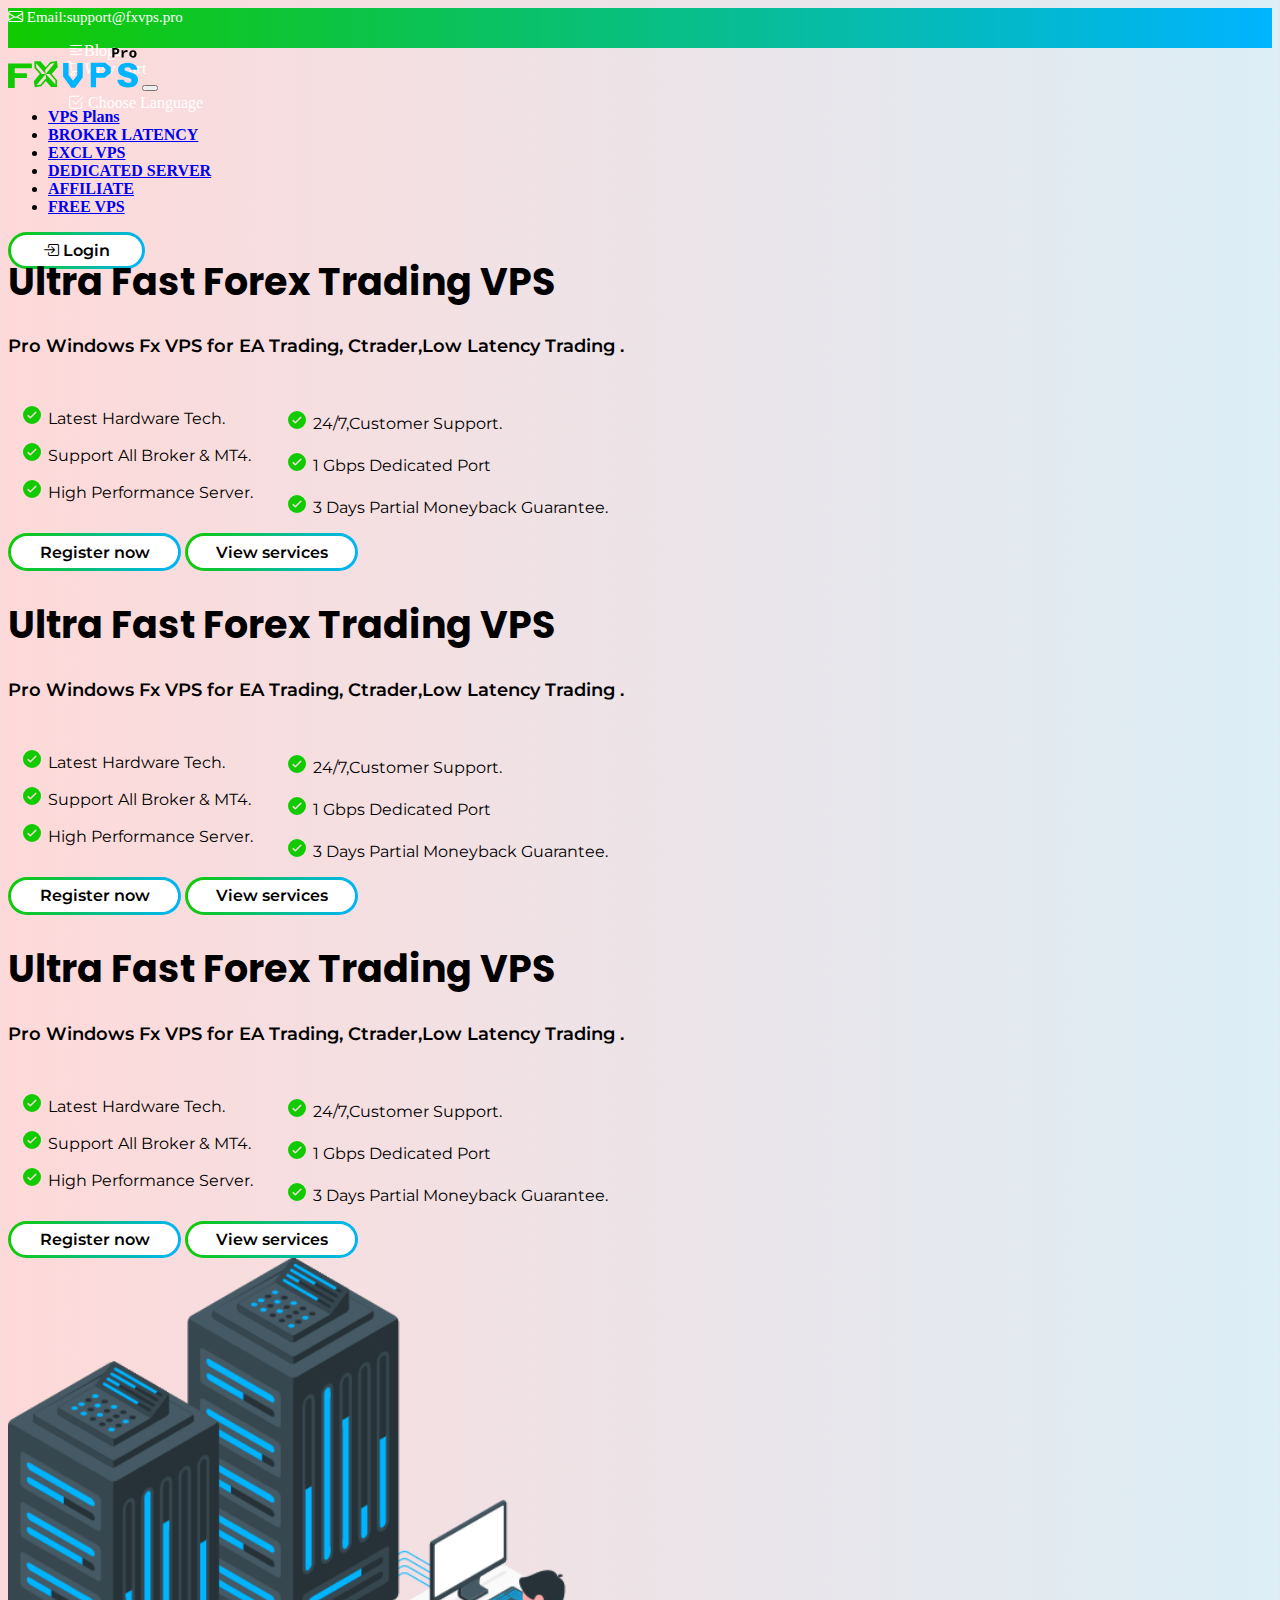
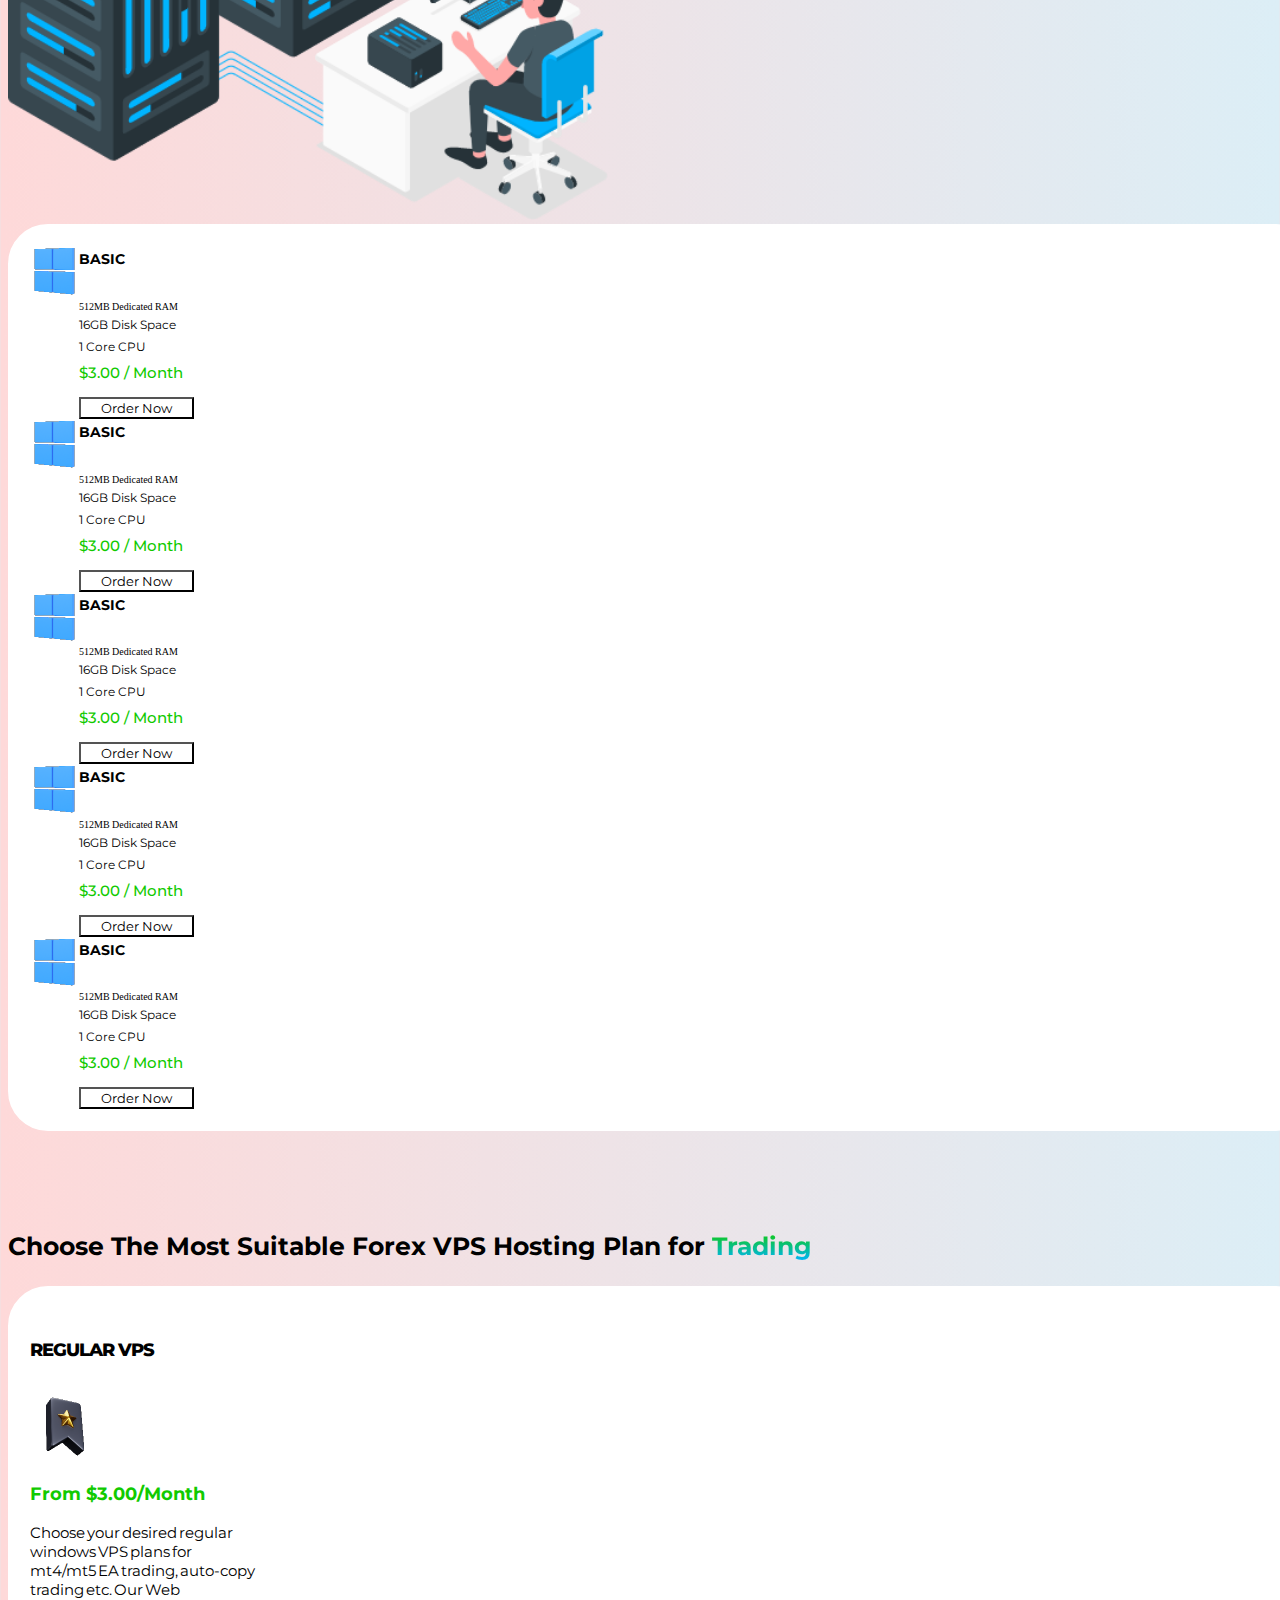
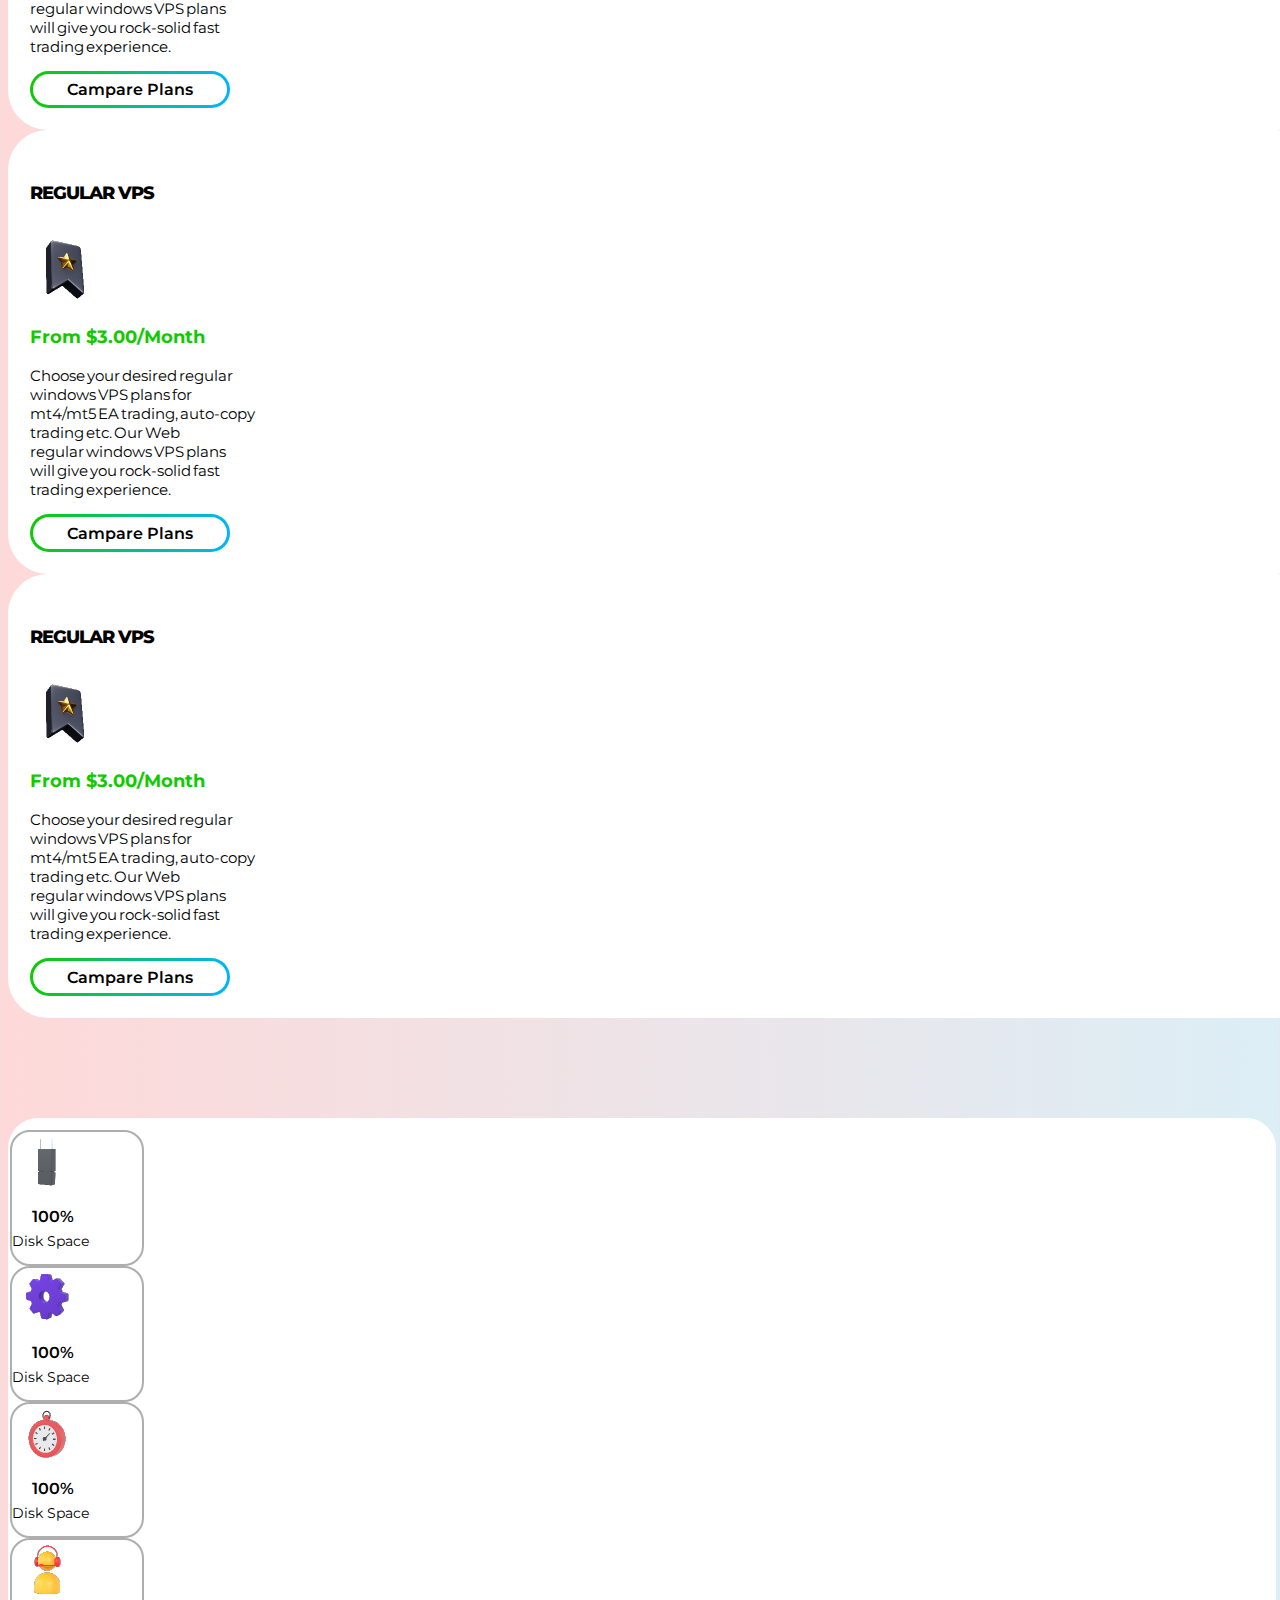
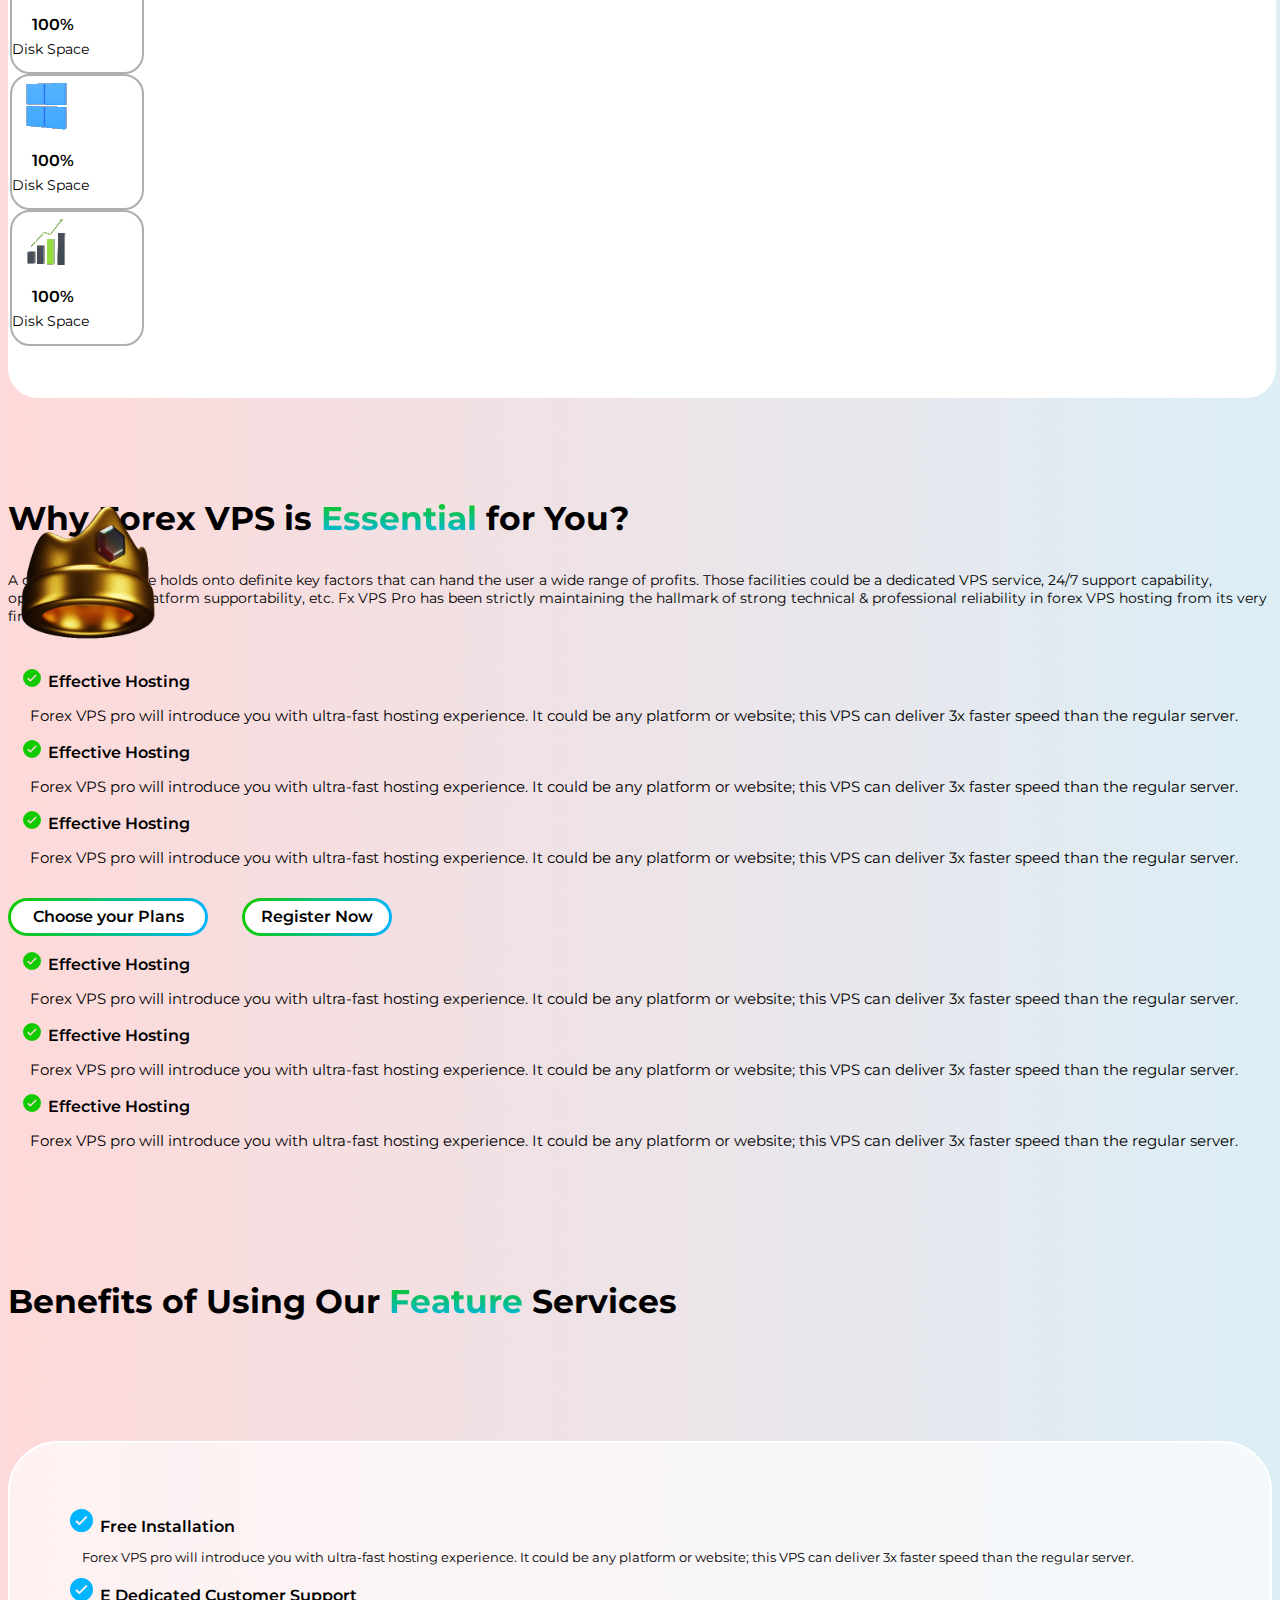
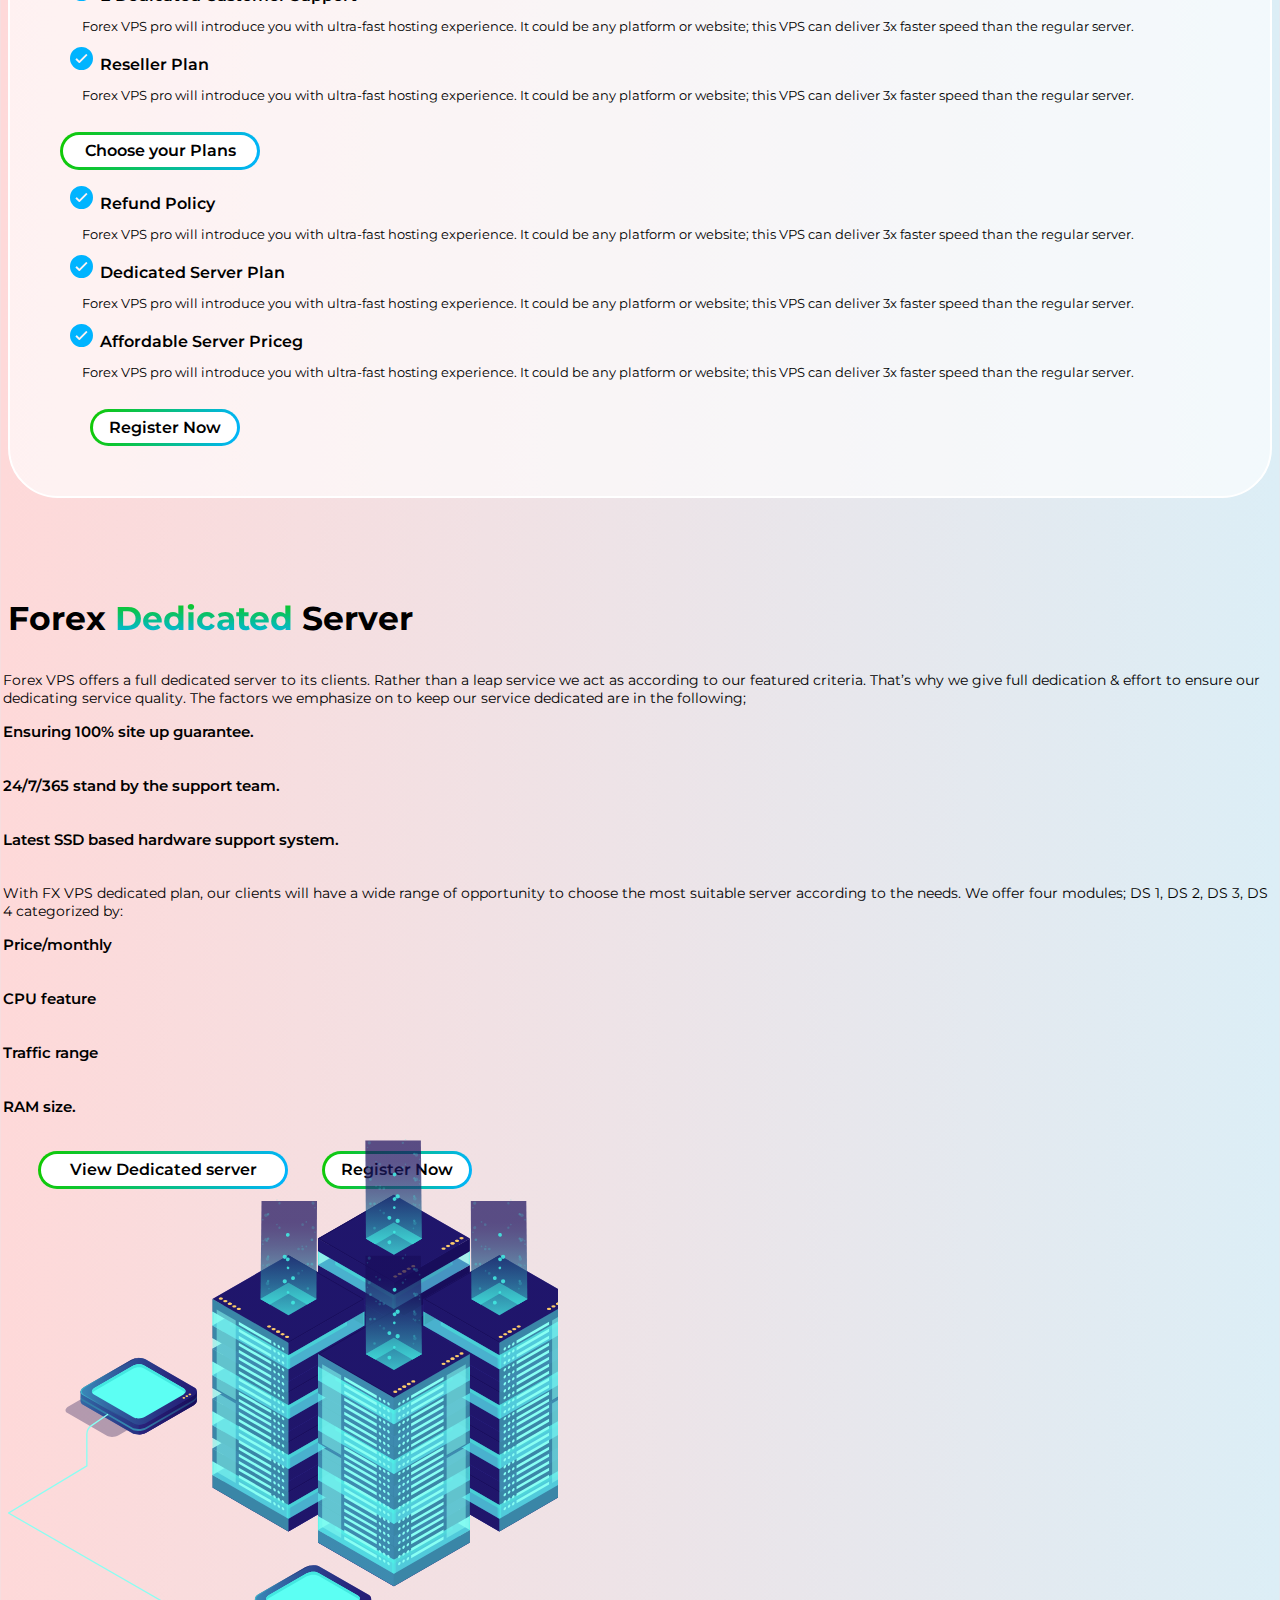
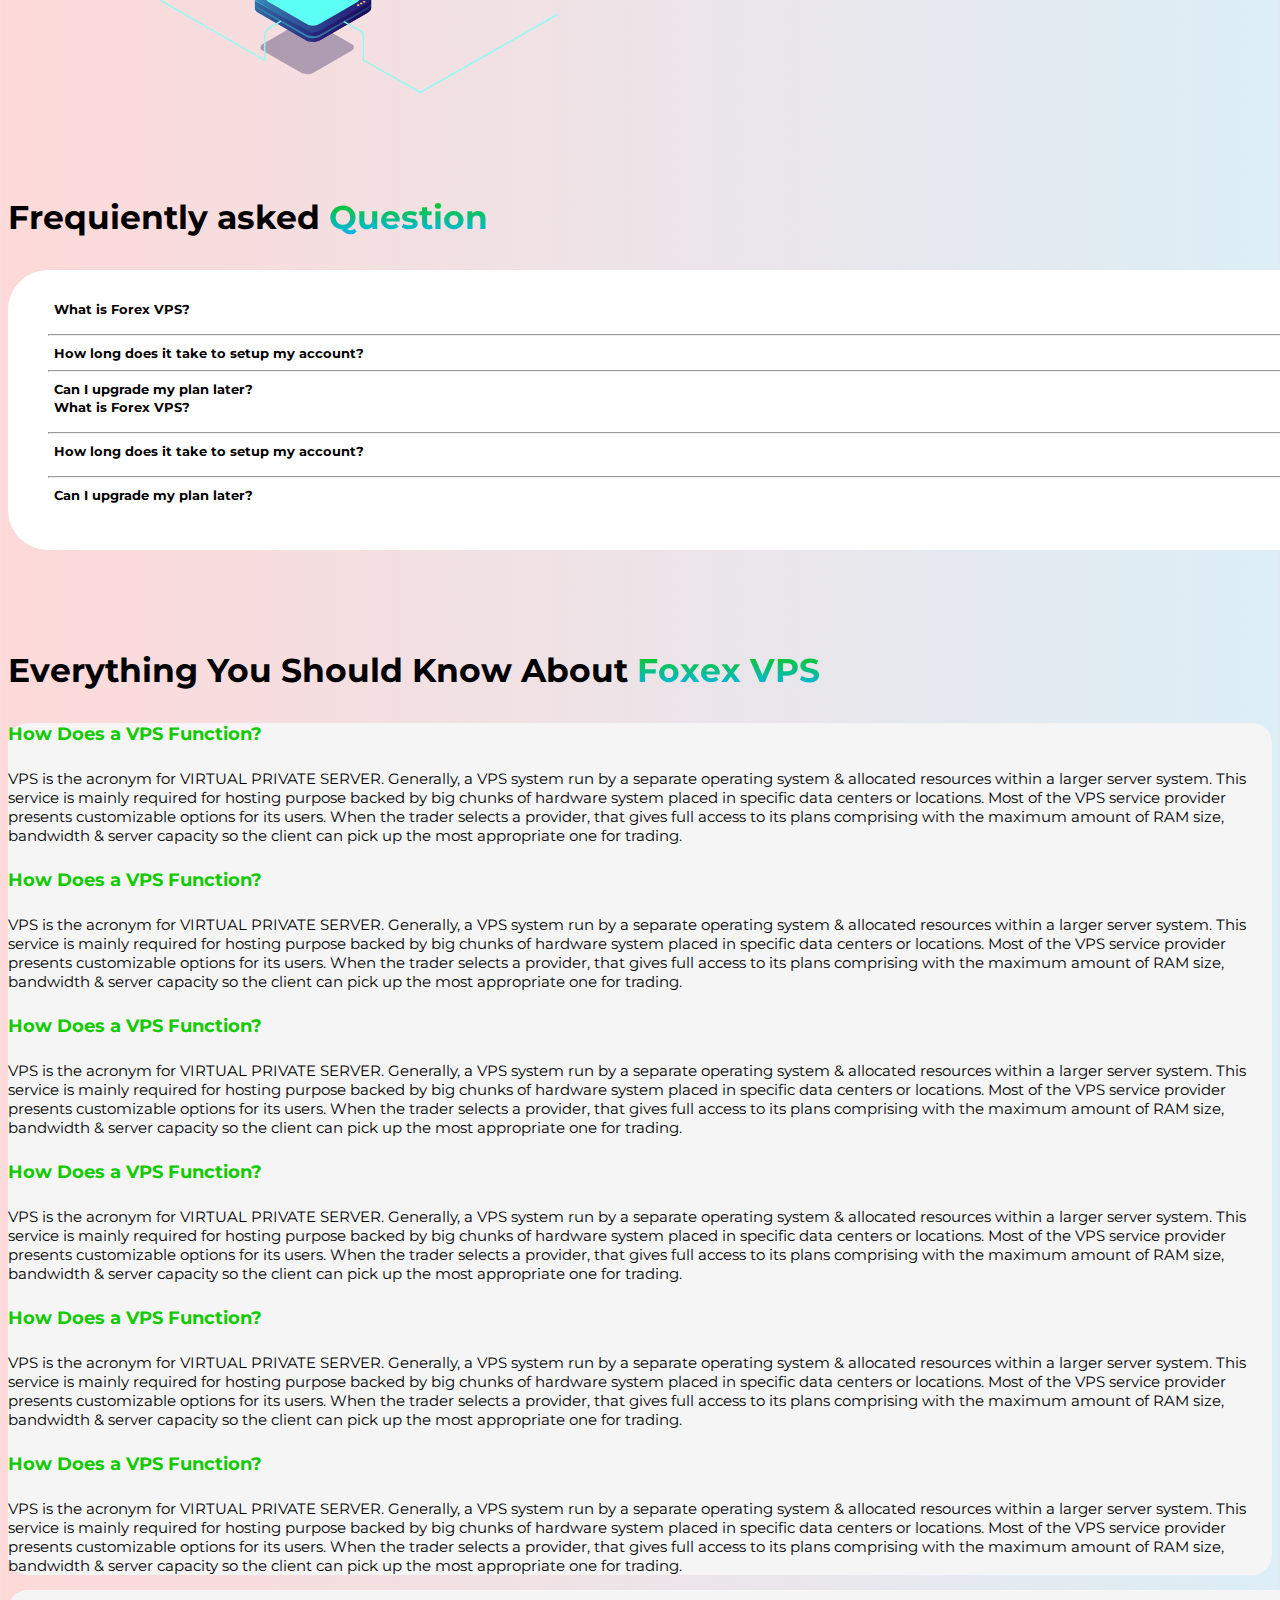
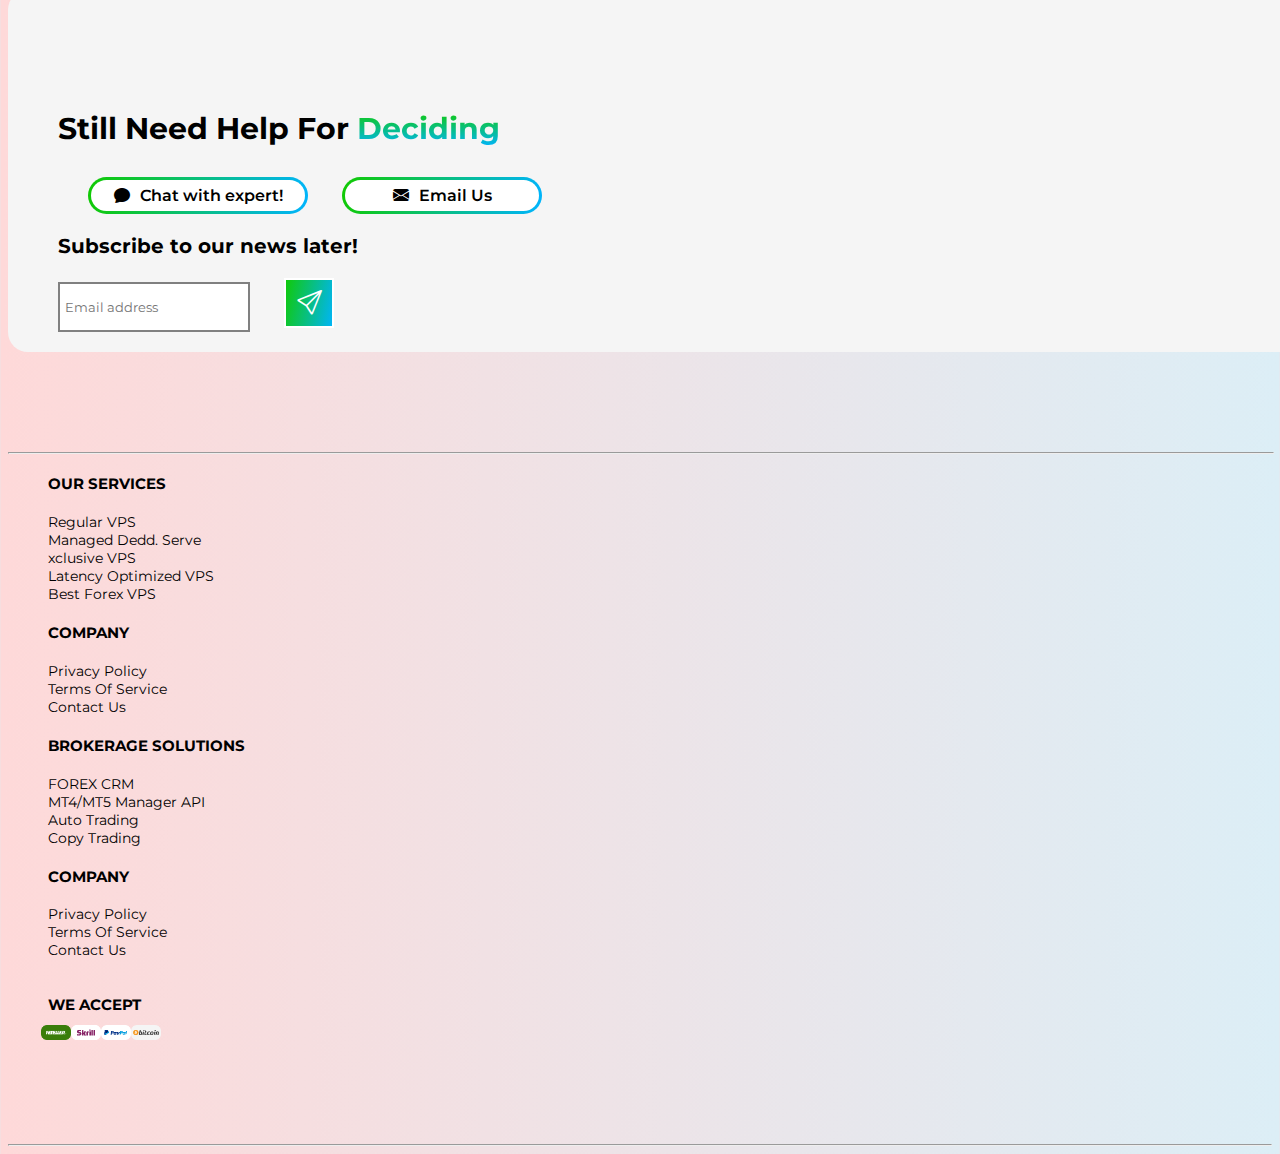
<file: index.html>
<!DOCTYPE html>
<html lang="en">

<head>
    <meta charset="UTF-8">
    <meta name="viewport" content="width=device-width, initial-scale=1.0">
    <title>Document</title>
    <!-- CSS Link -->
    <link rel="stylesheet" href="./index.css">
    <!-- Bootstrap Link -->
    <link href="https://cdn.jsdelivr.net/npm/bootstrap@5.3.2/dist/css/bootstrap.min.css" rel="stylesheet"
        integrity="sha384-T3c6CoIi6uLrA9TneNEoa7RxnatzjcDSCmG1MXxSR1GAsXEV/Dwwykc2MPK8M2HN" crossorigin="anonymous">
    <!-- Bootstrap icon link -->
    <link rel="stylesheet" href="https://cdn.jsdelivr.net/npm/bootstrap-icons@1.11.3/font/bootstrap-icons.min.css">
    <!-- Google fonts link -->
    <link rel="preconnect" href="https://fonts.googleapis.com">
    <link rel="preconnect" href="https://fonts.gstatic.com" crossorigin>
    <link href="https://fonts.googleapis.com/css2?family=Montserrat:ital,wght@0,100..900;1,100..900&display=swap"
        rel="stylesheet">
    <!-- Google fonts link (2)-->
    <link rel="preconnect" href="https://fonts.googleapis.com">
    <link rel="preconnect" href="https://fonts.gstatic.com" crossorigin>
    <link
        href="https://fonts.googleapis.com/css2?family=Montserrat:ital,wght@0,100..900;1,100..900&family=Poppins:ital,wght@0,100;0,200;0,300;0,400;0,500;0,600;0,700;0,800;0,900;1,100;1,200;1,300;1,400;1,500;1,600;1,700;1,800;1,900&display=swap"
        rel="stylesheet">
</head>

<body id="main_body">
    <!-- Header start -->
    <!-- Navbar upper-part start -->
    <div class="container-fluid" id="f-bg">
        <div class="container">
            <div class="row">
                <div class="col-lg-7 col-md-5 mt-2 col-12"><a href="" id="f-nav"><i class="bi bi-envelope"></i>
                        Email:support@fxvps.pro</a></div>
                <div class="col-lg-5 col-md-7 col-12">
                    <ul class="d-flex ms-auto justify-content-center mt-2" id="f-item">
                        <li style="margin-left: 20px;"><a href="#" style="color: white; text-decoration: none;"><i
                                    class="bi bi-blockquote-right"></i>Blogs</a></li>
                        <li style="margin-left: 20px;"><a href="#" style="color: white; text-decoration: none;"><i
                                    class="bi bi-cart">View</i> Cart</a></li>
                        <li style="margin-left: 20px;"><a href="#" style="color: white; text-decoration: none;"><i
                                    class="bi bi-check2-square"></i>
                                <div class="dropdown">
                                    <p>Choose Language</p>
                                    <div class="dropdown-content">
                                        <p>English</p>
                                        <p>Spanish</p>
                                        <p>Chineese</p>
                                    </div>
                                </div>
                            </a></li>
                    </ul>
                </div>
            </div>
        </div>
    </div>
    <!-- Navbar upper part ends -->
    <!-- navbar starts -->
    <nav class="navbar navbar-expand-lg bg-color mt-2">
        <div class="container">
            <a class="navbar-brand text-white" href="#"><img src="./p_3 images/Group 363.svg" alt="logo-img"
                    class="img-fluid" width="130"></a>
            <button class="navbar-toggler" type="button" data-bs-toggle="collapse"
                data-bs-target="#navbarSupportedContent" aria-controls="navbarSupportedContent" aria-expanded="false"
                aria-label="Toggle navigation">
                <span class="navbar-toggler-icon"></span>
            </button>
            <div class="collapse navbar-collapse" id="navbarSupportedContent">
                <ul class="navbar-nav mx-auto mb-2 mb-lg-0" id="nav-item_f">
                    <!-- <li class="nav-item">
                        <a class="nav-link active  aria-current=" page" href="#">Home</a>
                    </li> -->
                    <li class="nav-item">
                        <a class="nav-link" href="./vpsplans.html">VPS Plans</a>
                    </li>
                    <li class="nav-item">
                        <a class="nav-link" href="#">BROKER LATENCY</a>
                    </li>
                    <li class="nav-item">
                        <a class="nav-link" href="#">EXCL VPS</a>
                    </li>
                    <li class="nav-item">
                        <a class="nav-link" href="#">DEDICATED SERVER</a>
                    </li>
                    <li class="nav-item">
                        <a class="nav-link" href="#">AFFILIATE</a>
                    </li>
                    <li class="nav-item">
                        <a class="nav-link" href="./freevps.html">FREE VPS</a>
                    </li>
                </ul>
                <button type="button" id="login_btn"><i class="bi bi-box-arrow-in-right"></i> Login</button>

            </div>
        </div>
    </nav>
    <!-- Navbar Ends -->
    <!-- Header starts -->
    <div class="container mt-5" id="slider_Part">
        <div class="row">
            <div class="col-lg-7 col-md-7 mt-lg-5">
                <!-- slider starts -->
                <div id="carouselExampleIndicators" class="carousel slide">
                    <div class="carousel-indicators" style="margin-left: -300px; margin-bottom: -60px">
                        <button type="button" data-bs-target="#carouselExampleIndicators" data-bs-slide-to="0"
                            class="active" aria-current="true" aria-label="Slide 1"></button>
                        <button type="button" data-bs-target="#carouselExampleIndicators" data-bs-slide-to="1"
                            aria-label="Slide 2"></button>
                        <button type="button" data-bs-target="#carouselExampleIndicators" data-bs-slide-to="2"
                            aria-label="Slide 3"></button>
                    </div>
                    <div class="carousel-inner">
                        <div class="carousel-item active ">
                            <h1 id="ultra">Ultra Fast Forex Trading VPS</h1>
                            <p id="pro">Pro Windows Fx VPS for EA Trading, Ctrader,Low Latency Trading .</p>
                            <div style="display: flex;">
                                <ul id="list_1">
                                    <li style="margin-top: 15px;"> Latest Hardware Tech.</li>
                                    <li style="margin-top: 15px;"> Support All Broker & MT4.</li>
                                    <li style="margin-top: 15px;"> High Performance Server.</li>
                                </ul>
                                <ul id="list_1" style="margin-right: -100px; margin-left: 20px;">
                                    <li style="margin-top: 20px;"> 24/7,Customer Support.</li>
                                    <li style="margin-top: 20px;"> 1 Gbps Dedicated Port</li>
                                    <li style="margin-top: 20px;"> 3 Days Partial Moneyback Guarantee.</li>
                                </ul>
                            </div>
                            <button style="width: 173px;" type="button" id="register-btn-now">Register now</button>
                            <button style="width: 173px;" type="button" id="services_btn">View services</button>
                        </div>
                        <div class="carousel-item">
                            <h1 id="ultra">Ultra Fast Forex Trading VPS</h1>
                            <p id="pro">Pro Windows Fx VPS for EA Trading, Ctrader,Low Latency Trading .</p>
                            <div style="display: flex;">
                                <ul id="list_1">
                                    <li style="margin-top: 15px;"> Latest Hardware Tech.</li>
                                    <li style="margin-top: 15px;"> Support All Broker & MT4.</li>
                                    <li style="margin-top: 15px;"> High Performance Server.</li>
                                </ul>
                                <ul id="list_1" style="margin-right: -100px; margin-left: 20px;">
                                    <li style="margin-top: 20px;"> 24/7,Customer Support.</li>
                                    <li style="margin-top: 20px;"> 1 Gbps Dedicated Port</li>
                                    <li style="margin-top: 20px;"> 3 Days Partial Moneyback Guarantee.</li>
                                </ul>
                            </div>
                            <button style="width: 173px;" type="button" id="register-btn-now">Register now</button>
                            <button style="width: 173px;" type="button" id="services_btn">View services</button>
                        </div>
                        <div class="carousel-item">
                            <h1 id="ultra">Ultra Fast Forex Trading VPS</h1>
                            <p id="pro">Pro Windows Fx VPS for EA Trading, Ctrader,Low Latency Trading .</p>
                            <div style="display: flex;">
                                <ul id="list_1">
                                    <li style="margin-top: 15px;"> Latest Hardware Tech.</li>
                                    <li style="margin-top: 15px;"> Support All Broker & MT4.</li>
                                    <li style="margin-top: 15px;"> High Performance Server.</li>
                                </ul>
                                <ul id="list_1" style="margin-right: -100px; margin-left: 20px;">
                                    <li style="margin-top: 20px;"> 24/7,Customer Support.</li>
                                    <li style="margin-top: 20px;"> 1 Gbps Dedicated Port</li>
                                    <li style="margin-top: 20px;"> 3 Days Partial Moneyback Guarantee.</li>
                                </ul>
                            </div>

                            <button style="width: 173px;" type="button" id="register-btn-now">Register now</button>
                            <button style="width: 173px;" type="button" id="services_btn">View services</button>
                        </div>
                    </div>

                </div>

                <!-- slider ends -->
            </div>
            <div class="col-lg-5 col-md-5 col-12 "><img class="img-fluid" src="./p_3 images/Character.png" alt=""
                    width="600" id="main-img"></div>
        </div>
    </div>
    <!-- Prices section start -->
    <div class="container  mt-5 ">
        <div class="row mx-auto my-auto " id="cart_1">
            <div class="col-lg-2 col-md-4 mx-auto col-sm-12 mb-sm-5">
                <div class="mt-5">
                    <img src="./p_3 images/window.png" alt="windo-img">
                    <h6 id="basic">BASIC</h6>
                    <p id="dedicated">512MB Dedicated RAM</p>
                    <p id="disk">16GB Disk Space</p>
                    <p id="core">1 Core CPU</p>
                    <p id="Month">$3.00 / Month</p>
                    <button type="button" class="btn btn-primary text-primary" id="dif_btn">Order Now</button>
                </div>
            </div>
            <div class="col-lg-2 col-md-4 mx-auto col-sm-12 ">
                <div class="mt-5">
                    <img src="./p_3 images/window.png" alt="windo-img">
                    <h6 id="basic">BASIC</h6>
                    <p id="dedicated">512MB Dedicated RAM</p>
                    <p id="disk">16GB Disk Space</p>
                    <p id="core">1 Core CPU</p>
                    <p id="Month">$3.00 / Month</p>
                    <button type="button" class="btn btn-primary text-primary" id="dif_btn">Order Now</button>
                </div>
            </div>
            <div class="col-lg-2 col-md-4 mx-auto col-sm-12">
                <div class="mt-5">
                    <img src="./p_3 images/window.png" alt="windo-img">
                    <h6 id="basic">BASIC</h6>
                    <p id="dedicated">512MB Dedicated RAM</p>
                    <p id="disk">16GB Disk Space</p>
                    <p id="core">1 Core CPU</p>
                    <p id="Month">$3.00 / Month</p>
                    <button type="button" class="btn btn-primary text-primary" id="dif_btn">Order Now</button>
                </div>
            </div>
            <div class="col-lg-2 col-md-4 mx-auto  col-sm-12">
                <div class="mt-5">
                    <img src="./p_3 images/window.png" alt="windo-img">
                    <h6 id="basic">BASIC</h6>
                    <p id="dedicated">512MB Dedicated RAM</p>
                    <p id="disk">16GB Disk Space</p>
                    <p id="core">1 Core CPU</p>
                    <p id="Month">$3.00 / Month</p>
                    <button type="button" class="btn btn-primary text-primary" id="dif_btn">Order Now</button>
                </div>
            </div>
            <div class="col-lg-2 col-md-6 mx-auto  col-sm-12">
                <div class="mt-5">
                    <img src="./p_3 images/window.png" alt="windo-img">
                    <h6 id="basic">BASIC</h6>
                    <p id="dedicated">512MB Dedicated RAM</p>
                    <p id="disk">16GB Disk Space</p>
                    <p id="core">1 Core CPU</p>
                    <p id="Month">$3.00 / Month</p>
                    <button type="button" class="btn btn-primary text-primary" id="dif_btn">Order Now</button>
                </div>
            </div>
        </div>
    </div>
    <p class="text-justify text-center" id="sm_p">Choose The Most Suitable Forex VPS Hosting Plan for <span
            id="trading"> Trading</span></p>
    <!-- prices section ends -->

    <!-- 3 carts in a row start -->
    <div class="container">
        <div class="row">
            <div class="col-lg-4 col-md-12 text-center mt-5">
                <div id="cart_2">
                    <h5 id="regular">REGULAR VPS</h5>
                    <img src="./p_3 images/bookmark-fav-dynamic-premium.png" alt="" class="mt-3 mb-3">
                    <p id="month_2">From $3.00/Month</p>
                    <p id="card_P" class="mt-4">Choose your desired regular <br> windows VPS plans for <br> mt4/mt5
                        EA trading, auto-copy <br> trading etc. Our Web <br> regular windows VPS plans <br> will
                        give you rock-solid fast <br> trading experience.</p>
                    <button class="mt-3" type="button" id="login_btn" style="width: 200px;"> Campare Plans</button>
                </div>
            </div>
            <div class="col-lg-4 col-md-12 text-center mt-5">
                <div id="cart_2">
                    <h5 id="regular">REGULAR VPS</h5>
                    <img src="./p_3 images/bookmark-fav-dynamic-premium.png" alt="" class="mt-3 mb-3">
                    <p id="month_2">From $3.00/Month</p>
                    <p id="card_P" class="mt-4">Choose your desired regular <br> windows VPS plans for <br> mt4/mt5
                        EA trading, auto-copy <br> trading etc. Our Web <br> regular windows VPS plans <br> will
                        give you rock-solid fast <br> trading experience.</p>
                    <button class="mt-3" type="button" id="login_btn" style="width: 200px;"> Campare Plans</button>
                </div>
            </div>
            <div class="col-lg-4 col-md-12 text-center mt-5">
                <div id="cart_2">
                    <h5 id="regular">REGULAR VPS</h5>
                    <img src="./p_3 images/bookmark-fav-dynamic-premium.png" alt="" class="mt-3 mb-3">
                    <p id="month_2">From $3.00/Month</p>
                    <p id="card_P" class="mt-4">Choose your desired regular <br> windows VPS plans for <br> mt4/mt5
                        EA trading, auto-copy <br> trading etc. Our Web <br> regular windows VPS plans <br> will
                        give you rock-solid fast <br> trading experience.</p>
                    <button class="mt-3" type="button" id="login_btn" style="width: 200px;"> Campare Plans</button>
                </div>
            </div>
        </div>
    </div>
    <!-- 3 carts in a row end -->
    <!-- 5 images section start -->
    <div class="container" style="margin-top: 100px;">
        <div class="row g-5 mx-auto text-center" id="row_1">

            <div class="col-lg-2 col-md-2 col-12 ">
                <div id="images_r" class="text-center">
                    <div id="a1"><img src="./p_3 images/Flash_drive_perspective_matte.png" alt=""
                            class="img-fluid mx-auto d-block" id="card_img" style="margin-top: 5px;">
                        <p id="hundred">100%</p>
                        <p id="disk_space">Disk Space</p>
                    </div>
                </div>
            </div>
            <div class="col-lg-2 col-md-2 col-12 ">
                <div id="images_r">
                    <div id="a1"><img src="./p_3 images/Settings_perspective_matte.png" alt="" class="img-fluid"
                            id="card_img" style="margin-top: 5px;">
                        <p id="hundred">100%</p>
                        <p id="disk_space">Disk Space</p>
                    </div>
                </div>
            </div>
            <div class="col-lg-2 col-md-2 col-12 ">
                <div id="images_r">
                    <div id="a1"><img src="./p_3 images/Stopwatch_perspective_matte.png" alt="" class="img-fluid"
                            id="card_img" style="margin-top: 5px;">
                        <p id="hundred">100%</p>
                        <p id="disk_space">Disk Space</p>
                    </div>
                </div>
            </div>
            <div class="col-lg-2 col-md-2 col-12 ">
                <div id="images_r">
                    <div id="a1"><img src="./p_3 images/perspective_matte.png" alt="" class="img-fluid" id="card_img"
                            style="margin-top: 5px;">
                        <p id="hundred">100%</p>
                        <p id="disk_space">Disk Space</p>
                    </div>
                </div>
            </div>
            <div class="col-lg-2 col-md-2 col-12 ">
                <div id="images_r">
                    <div id="a1"><img src="./p_3 images/perspective_matte small.png" alt="" class="img-fluid"
                            id="card_img" style="margin-top: 5px;">
                        <p id="hundred">100%</p>
                        <p id="disk_space">Disk Space</p>
                    </div>
                </div>
            </div>
            <div class="col-lg-2 col-md-2 col-12 ">
                <div id="images_r">
                    <div id="a1"><img src="./p_3 images/Increase_perspective_matte.png" alt="" class="img-fluid"
                            id="card_img" style="margin-top: 5px;">
                        <p id="hundred">100%</p>
                        <p id="disk_space">Disk Space</p>
                    </div>
                </div>
            </div>
        </div>
    </div>
    <!-- 5 images section end-->
    <!-- Header Ends -->
    <!-- Body part start -->
    <div class="container">
        <div class="row">
            <div class="col-lg-7">
                <p class="text-justify text-center" id="sm_p" style="font-size: 33px;">Why Forex VPS is <span
                        id="trading"> Essential </span>for You?</p>
            </div>

        </div>
    </div>
    <div class="container m">
        <div class="row">
            <div class="col-lg-10">
                <p id="sm_p_1">A quality VPS service holds onto definite key factors that can hand the user a wide
                    range of profits. Those facilities could be a dedicated VPS service, 24/7 support capability,
                    optimized trading platform supportability, etc. Fx VPS Pro has been strictly maintaining the
                    hallmark of strong technical & professional reliability in forex VPS hosting from its very first
                    day.</p>
            </div>
            <div class="col-lg-2 d-none d-sm-block d-md-none d-lg-block" style="margin-top: -150px;">
                <img src="./p_3 images/crown-dynamic-color.png" alt="" width="160">
            </div>
        </div>
    </div>
    <!-- essential part start -->
    <div class="container">
        <div class="row g-2">
            <div class="col-lg-5 col-md-12">
                <div style="display: flex;">
                    <ul id="list_1">
                        <li style="font-weight: 600;"> Effective Hosting</li>
                        <p class="text-justify mt-3 " style="margin-left: -18px; font-size: 15px;">Forex VPS pro
                            will introduce you with ultra-fast hosting experience. It could be any platform or
                            website; this VPS can deliver 3x faster speed than the regular server.</p>
                        <li style="font-weight: 600;"> Effective Hosting</li>
                        <p class="text-justify mt-3 " style="margin-left: -18px; font-size: 15px;">Forex VPS pro
                            will introduce you with ultra-fast hosting experience. It could be any platform or
                            website; this VPS can deliver 3x faster speed than the regular server.</p>
                        <li style="font-weight: 600;"> Effective Hosting</li>
                        <p class="text-justify mt-3 " style="margin-left: -18px; font-size: 15px;">Forex VPS pro
                            will introduce you with ultra-fast hosting experience. It could be any platform or
                            website; this VPS can deliver 3x faster speed than the regular server.</p>

                    </ul>

                </div>
                <button class="mt-3" type="button" id="choose_plans" style="width: 200px;"> Choose your
                    Plans</button>
                <button class="mt-3" type="button" id="choose_plans" style="width: 150px; margin-left: 30px;">
                    Register Now</button>

            </div>
            <div class="col-lg-5 col-md-12">
                <div style="display: flex;">
                    <ul id="list_1">
                        <li style="font-weight: 600;"> Effective Hosting</li>
                        <p class="text-justify mt-3 " style="margin-left: -18px; font-size: 15px;">Forex VPS pro
                            will introduce you with ultra-fast hosting experience. It could be any platform or
                            website; this VPS can deliver 3x faster speed than the regular server.</p>
                        <li style="font-weight: 600;"> Effective Hosting</li>
                        <p class="text-justify mt-3 " style="margin-left: -18px; font-size: 15px;">Forex VPS pro
                            will introduce you with ultra-fast hosting experience. It could be any platform or
                            website; this VPS can deliver 3x faster speed than the regular server.</p>
                        <li style="font-weight: 600;"> Effective Hosting</li>
                        <p class="text-justify mt-3 " style="margin-left: -18px; font-size: 15px;">Forex VPS pro
                            will introduce you with ultra-fast hosting experience. It could be any platform or
                            website; this VPS can deliver 3x faster speed than the regular server.</p>

                    </ul>
                </div>
            </div>
        </div>
    </div>
    <!-- essential part end -->
    <!-- Benefits section start -->
    <p class="text-justify text-center" id="sm_p" style="font-size: 33px;">Benefits of Using Our <span id="trading">
            Feature </span>Services</p>
    <div class="container" style="margin-top: 120px;" id="c_3">
        <div class="row g-5">
            <div class="col-lg-6 col-md-12">
                <div style="display: flex;">
                    <ul id="list_2">
                        <li style="font-weight: 600;"> Free Installation</li>
                        <p class="text-justify mt-3 " style="margin-left: -18px; font-size: 13px;">Forex VPS pro
                            will introduce you with ultra-fast hosting experience. It could be any platform or
                            website; this VPS can deliver 3x faster speed than the regular server.</p>
                        <li style="font-weight: 600;"> E Dedicated Customer Support</li>
                        <p class="text-justify mt-3 " style="margin-left: -18px; font-size: 13px;">Forex VPS pro
                            will introduce you with ultra-fast hosting experience. It could be any platform or
                            website; this VPS can deliver 3x faster speed than the regular server.</p>
                        <li style="font-weight: 600;"> Reseller Plan</li>
                        <p class="text-justify mt-3 " style="margin-left: -18px; font-size: 13px;">Forex VPS pro
                            will introduce you with ultra-fast hosting experience. It could be any platform or
                            website; this VPS can deliver 3x faster speed than the regular server.</p>

                    </ul>

                </div>
                <button class="mt-3" type="button" id="choose_plans" style="width: 200px;"> Choose your
                    Plans</button>

            </div>
            <div class="col-lg-6 col-md-12">
                <div style="display: flex;">
                    <ul id="list_2">
                        <li style="font-weight: 600;"> Refund Policy</li>
                        <p class="text-justify mt-3 " style="margin-left: -18px; font-size: 13px;">Forex VPS pro
                            will introduce you with ultra-fast hosting experience. It could be any platform or
                            website; this VPS can deliver 3x faster speed than the regular server.</p>
                        <li style="font-weight: 600;"> Dedicated Server Plan</li>
                        <p class="text-justify mt-3 " style="margin-left: -18px; font-size: 13px;">Forex VPS pro
                            will introduce you with ultra-fast hosting experience. It could be any platform or
                            website; this VPS can deliver 3x faster speed than the regular server.</p>
                        <li style="font-weight: 600;"> Affordable Server Priceg</li>
                        <p class="text-justify mt-3 " style="margin-left: -18px; font-size: 13px;">Forex VPS pro
                            will introduce you with ultra-fast hosting experience. It could be any platform or
                            website; this VPS can deliver 3x faster speed than the regular server.</p>

                    </ul>
                </div>
                <button class="mt-3" type="button" id="choose_plans" style="width: 150px; margin-left: 30px;">
                    Register Now</button>

            </div>
        </div>
    </div>
    <!-- Benefit section ends
        Dedicated server section start -->

    <p class="text-justify  text-center" id="sm_p" style="font-size: 33px;">Forex <span id="trading"> Dedicated </span>Server
    </p>

    <div class="container">
        <div class="row ">
            <div class="col-lg-6 col-md-5">
                <div>
                    <p id="lg_p">Forex VPS offers a full dedicated server to its clients. Rather than a leap service
                        we act as according to our featured criteria. That’s why we give full dedication & effort to
                        ensure our dedicating service quality. The factors we emphasize on to keep our service
                        dedicated are in the following;</p>
                    <h6 id="sm-same">Ensuring 100% site up guarantee.</h6>
                    <h6 id="sm-same">24/7/365 stand by the support team.</h6>
                    <h6 id="sm-same">Latest SSD based hardware support system.</h6>
                    <p id="lg_p">With FX VPS dedicated plan, our clients will have a wide range of opportunity to
                        choose the most suitable server according to the needs. We offer four modules; DS 1, DS 2,
                        DS 3, DS 4 categorized by:</p>
                    <h6 id="sm-same">Price/monthly</h6>
                    <h6 id="sm-same">CPU feature </h6>
                    <h6 id="sm-same">Traffic range</h6>
                    <h6 id="sm-same">RAM size.</h6>
                    <button class="mt-3" type="button" id="View_server" style="width: 250px; margin-left: 30px;">
                        View Dedicated server</button>

                    <button class="mt-3" type="button" id="choose_plans" style="width: 150px; margin-left: 30px;">
                        Register Now</button>

                </div>

            </div>
            <div class="col-lg-6 col-md-7 ">
                <div style="margin-top: -50px;">
                    <img src="./p_3 images/Mask Group 4.svg" alt="" id="sec_img" width="550">
                </div>
            </div>
        </div>
    </div>
    <!-- dedicated section ends -->
    <!-- Body part end -->
    <!-- FOOTER START -->
    <!-- Question section start -->
    <p class="text-justify text-center" id="sm_p" style="font-size: 33px;">Frequiently asked <span id="trading">Question
        </span></p>
    <div class="container" id="question">
        <div class="row g-5">
            <div class="col-lg-6 col-md-6  col-sm-12">
                <div>
                    <button class="forex_vps" onclick="showParagraph()" id="show_para_btn">What is Forex
                        VPS?</button>
                    <p id="hidden-paragraph">The term “FOREX VPS” involves a virtual private server system that is
                        mainly applied in forex trading. Basically, these servers host MT4/MT5 trading platforms
                        24/7 uninterruptedly. In forex VPS service the hardware resources are allotted under a vast
                        server arrangement. Forex servers get optimized for meta-trading & latency for conducting
                        rigorous trading activities. VPS service providers arrange respective plans for the
                        individual requirements based on disk space, CPU capacity, latency & much more. Dedicated
                        server plans are very common nowadays because most of the pro traders prefer them over other
                        server policy..</p>
                    </p>
                    <hr>
                    <button class="forex_vps" onclick="showParagraph2()" id="show_para_btn2"> How long does it take
                        to setup my account? </button>
                    <p id="hidden-paragraph2">As of March of 2022, we have completed our 5 section programs for the
                        following fields: Dental, Optometry, & Pharmacy. We are currently working on completing our
                        Medical and PA programs, to stay updated click one of the following links. Medical - PA</p>
                    <hr>

                    <button class="forex_vps" onclick="showParagraph3()" id="show_para_btn2">Can I upgrade my plan
                        later?</button>
                    <p id="hidden-paragraph3">Guideology was created by graduate students & advisors to help make
                        the process of getting into your dream school as simple as possible. Our goal is to provide
                        everything students need under one easy to manage platform. To learn more, visit our Mission
                        Statement page.</p>
                </div>
            </div>
            <div class="col-lg-6 col-md-6  col-sm-12">
                <div>

                    <button class="forex_vps" onclick="showParagraph()" id="show_para_btn">What is Forex
                        VPS?</i></button>
                    <p id="hidden-paragraph">The term “FOREX VPS” involves a virtual private server system that is
                        mainly applied in forex trading. Basically, these servers host MT4/MT5 trading platforms
                        24/7 uninterruptedly. In forex VPS service the hardware resources are allotted under a vast
                        server arrangement. Forex servers get optimized for meta-trading & latency for conducting
                        rigorous trading activities. VPS service providers arrange respective plans for the
                        individual requirements based on disk space, CPU capacity, latency & much more. Dedicated
                        server plans are very common nowadays because most of the pro traders prefer them over other
                        server policy..</p>
                    </p>
                    <hr>
                    <button class="forex_vps" onclick="showParagraph2()" id="show_para_btn2">How long does it take
                        to setup my account?</button>
                    <p id="hidden-paragraph2">As of March of 2022, we have completed our 5 section programs for the
                        following fields: Dental, Optometry, & Pharmacy. We are currently working on completing our
                        Medical and PA programs, to stay updated click one of the following links. Medical - PA</p>
                    </p>
                    <hr>
                    <button class="forex_vps" onclick="showParagraph3()" id="show_para_btn2"> Can I upgrade my plan
                        later?</button>
                    <p id="hidden-paragraph3">Guideology was created by graduate students & advisors to help make
                        the process of getting into your dream school as simple as possible. Our goal is to provide
                        everything students need under one easy to manage platform. To learn more, visit our Mission
                        Statement page.</p>
                    </p>
                </div>
            </div>
        </div>
    </div>
    <!-- Question section End -->
    <!-- large para section start -->
    <p class="text-justify text-center" id="sm_p" style="font-size: 33px;">Everything You Should Know About <span
            id="trading"> Foxex VPS </span></p>
    <div class="container  p-5" style="background-color: whitesmoke; border-radius: 20px; width: 100%; height: 100%;">
        <div class="row g-5">
            <div class="col-lg-4 col-md-4">
                <div>
                    <h4 id="main_heading">How Does a VPS Function?</h4>
                    <p id="main_para">VPS is the acronym for VIRTUAL PRIVATE SERVER. Generally, a VPS system run by
                        a separate operating system & allocated resources within a larger server system. This
                        service is mainly required for hosting purpose backed by big chunks of hardware system
                        placed in specific data centers or locations. Most of the VPS service provider presents
                        customizable options for its users. When the trader selects a provider, that gives full
                        access to its plans comprising with the maximum amount of RAM size, bandwidth & server
                        capacity so the client can pick up the most appropriate one for trading.</p>
                </div>
            </div>
            <div class="col-lg-4 col-md-4">
                <div>
                    <h4 id="main_heading">How Does a VPS Function?</h4>
                    <p id="main_para">VPS is the acronym for VIRTUAL PRIVATE SERVER. Generally, a VPS system run by
                        a separate operating system & allocated resources within a larger server system. This
                        service is mainly required for hosting purpose backed by big chunks of hardware system
                        placed in specific data centers or locations. Most of the VPS service provider presents
                        customizable options for its users. When the trader selects a provider, that gives full
                        access to its plans comprising with the maximum amount of RAM size, bandwidth & server
                        capacity so the client can pick up the most appropriate one for trading.</p>
                </div>
            </div>
            <div class="col-lg-4 col-md-4">
                <div>
                    <h4 id="main_heading">How Does a VPS Function?</h4>
                    <p id="main_para">VPS is the acronym for VIRTUAL PRIVATE SERVER. Generally, a VPS system run by
                        a separate operating system & allocated resources within a larger server system. This
                        service is mainly required for hosting purpose backed by big chunks of hardware system
                        placed in specific data centers or locations. Most of the VPS service provider presents
                        customizable options for its users. When the trader selects a provider, that gives full
                        access to its plans comprising with the maximum amount of RAM size, bandwidth & server
                        capacity so the client can pick up the most appropriate one for trading.</p>
                </div>
            </div>
            <div class="col-lg-4 col-md-4">
                <div>
                    <h4 id="main_heading">How Does a VPS Function?</h4>
                    <p id="main_para">VPS is the acronym for VIRTUAL PRIVATE SERVER. Generally, a VPS system run by
                        a separate operating system & allocated resources within a larger server system. This
                        service is mainly required for hosting purpose backed by big chunks of hardware system
                        placed in specific data centers or locations. Most of the VPS service provider presents
                        customizable options for its users. When the trader selects a provider, that gives full
                        access to its plans comprising with the maximum amount of RAM size, bandwidth & server
                        capacity so the client can pick up the most appropriate one for trading.</p>
                </div>
            </div>
            <div class="col-lg-4 col-md-4">
                <div>
                    <h4 id="main_heading">How Does a VPS Function?</h4>
                    <p id="main_para">VPS is the acronym for VIRTUAL PRIVATE SERVER. Generally, a VPS system run by
                        a separate operating system & allocated resources within a larger server system. This
                        service is mainly required for hosting purpose backed by big chunks of hardware system
                        placed in specific data centers or locations. Most of the VPS service provider presents
                        customizable options for its users. When the trader selects a provider, that gives full
                        access to its plans comprising with the maximum amount of RAM size, bandwidth & server
                        capacity so the client can pick up the most appropriate one for trading.</p>
                </div>
            </div>
            <div class="col-lg-4 col-md-4">
                <div>
                    <h4 id="main_heading">How Does a VPS Function?</h4>
                    <p id="main_para">VPS is the acronym for VIRTUAL PRIVATE SERVER. Generally, a VPS system run by
                        a separate operating system & allocated resources within a larger server system. This
                        service is mainly required for hosting purpose backed by big chunks of hardware system
                        placed in specific data centers or locations. Most of the VPS service provider presents
                        customizable options for its users. When the trader selects a provider, that gives full
                        access to its plans comprising with the maximum amount of RAM size, bandwidth & server
                        capacity so the client can pick up the most appropriate one for trading.</p>
                </div>
            </div>

        </div>
    </div>
    <!-- large para section end -->
    <!-- main footer start -->
    <div class="container mt-5"
        style="background-color: whitesmoke; border-radius: 20px; width: 100%; height: 100%; padding: 20px 50px;">
        <div class=" row">
            <p class="text-justify " id="sm_p" style="font-size: 30px;">Still Need Help For <span id="trading">
                    Deciding </span></p>
            <div class="col-lg-9 col-md-8">

                <button type="button" id="choose_plans" style="width: 220px; margin-left: 30px;" class="imp_btn">
                    <i class="bi bi-chat-fill" style="margin-right: 10px;"></i>Chat with expert!</button>
                <button type="button" id="choose_plans" style="width: 200px; margin-left: 30px;" class="imp_btn">
                    <i class="bi bi-envelope-fill" style="margin-right: 10px;"></i>Email Us</button>
                <p id="Subscribe" class="text-justify mt-4">Subscribe to our news later!</p>
                <form class="d-flex" role="search">
                    <input class="form-control me-2" type="search" placeholder=" Email address" aria-label="Search">
                    <button id="paper_btn" type="button">
                        <i class="bi- bi-send "></i></button>
                </form>
            </div> 

            <!-- <div class="col-lg-3 col-md-3">
                <img src="./p_3 images/rocket.png" style="margin-top: -50px;" id="img_rocket">
            </div> -->
        </div>
    </div>
    <!-- main footer end -->
    <hr style="margin-top: 100px; width: 100%;">
    
    <div class="container">
        <div class="row g-2">
            <div class="col-lg-3 col-md-6">
                <ul id="six_list">
                    <h4 id="services">OUR SERVICES</h4>
                    <li>Regular VPS</li>
                    <li>Managed Dedd. Serve</li>
                    <li>xclusive VPS</li>
                    <li>Latency Optimized VPS</li>
                    <li>Best Forex VPS</li>
                </ul>
            </div>
            <div class="col-lg-2 col-md-6">
                <ul id="six_list">
                    <h4 id="services">COMPANY</h4>
                    <li>Privacy Policy</li>
                    <li>Terms Of Service</li>
                    <li>Contact Us</li>
      
                </ul>
            </div>
            <div class="col-lg-3 col-md-6">
                <ul id="six_list">
                    <h4 id="services">BROKERAGE SOLUTIONS</h4>
                    <li>FOREX CRM</li>
                    <li>MT4/MT5 Manager API</li>
                    <li>Auto Trading</li>
                    <li>Copy Trading</li>
                </ul>
            </div>
            <div class="col-lg-2 col-md-6">
                <ul id="six_list">
                    <h4 id="services">COMPANY</h4>
                    <li>Privacy Policy</li>
                    <li>Terms Of Service</li>
                    <li>Contact Us</li>
      
                </ul>
            </div>
            <div class="col-lg-2 col-md-12  ">
                <ul id="six_list" style="display: flex; ">
                    <li>
                        <h4 id="services">WE ACCEPT</h4>
                    </li>
                    <div style="display: flex; margin-left: -100px;">
                        <li><img id="img_accept" width="30" style="margin-top: 50px; "
                                src="./p_3 images/NoPath - Copy (18).png" alt=""></li>
                        <li><img id="img_accept" width="30" style="margin-top: 50px; " src="./p_3 images/skrill.png"
                                alt=""></li>
                        <li><img id="img_accept" width="30" style="margin-top: 50px; " src="./p_3 images/paypal.png"
                                alt=""></li>
                        <li><img id="img_accept" width="30" style="margin-top: 50px; " src="./p_3 images/botcoin.png"
                                alt=""></li>
                    </div>
                </ul>
            </div>
      
      
        </div>
      </div>

        <hr style="margin-top: 100px;">
        <!-- FOOTER END-->



        <script src="https://cdn.jsdelivr.net/npm/bootstrap@5.3.2/dist/js/bootstrap.bundle.min.js"
            integrity="sha384-C6RzsynM9kWDrMNeT87bh95OGNyZPhcTNXj1NW7RuBCsyN/o0jlpcV8Qyq46cDfL"
            crossorigin="anonymous"></script>
        <script src="https://cdn.jsdelivr.net/npm/@popperjs/core@2.11.8/dist/umd/popper.min.js"
            integrity="sha384-I7E8VVD/ismYTF4hNIPjVp/Zjvgyol6VFvRkX/vR+Vc4jQkC+hVqc2pM8ODewa9r"
            crossorigin="anonymous"></script>
        <script src="https://cdn.jsdelivr.net/npm/bootstrap@5.3.2/dist/js/bootstrap.min.js"
            integrity="sha384-BBtl+eGJRgqQAUMxJ7pMwbEyER4l1g+O15P+16Ep7Q9Q+zqX6gSbd85u4mG4QzX+"
            crossorigin="anonymous"></script>
        <script>
            function showParagraph() {
                var paragraph = document.getElementById("hidden-paragraph");
                paragraph.style.display = "block";
            }
            function showParagraph2() {
                var paragraph2 = document.getElementById("hidden-paragraph2");
                paragraph2.style.display = "block";
            }
            function showParagraph3() {
                var paragraph3 = document.getElementById("hidden-paragraph3");
                paragraph3.style.display = "block";
            }
        </script>
</body>

</html>
</file>
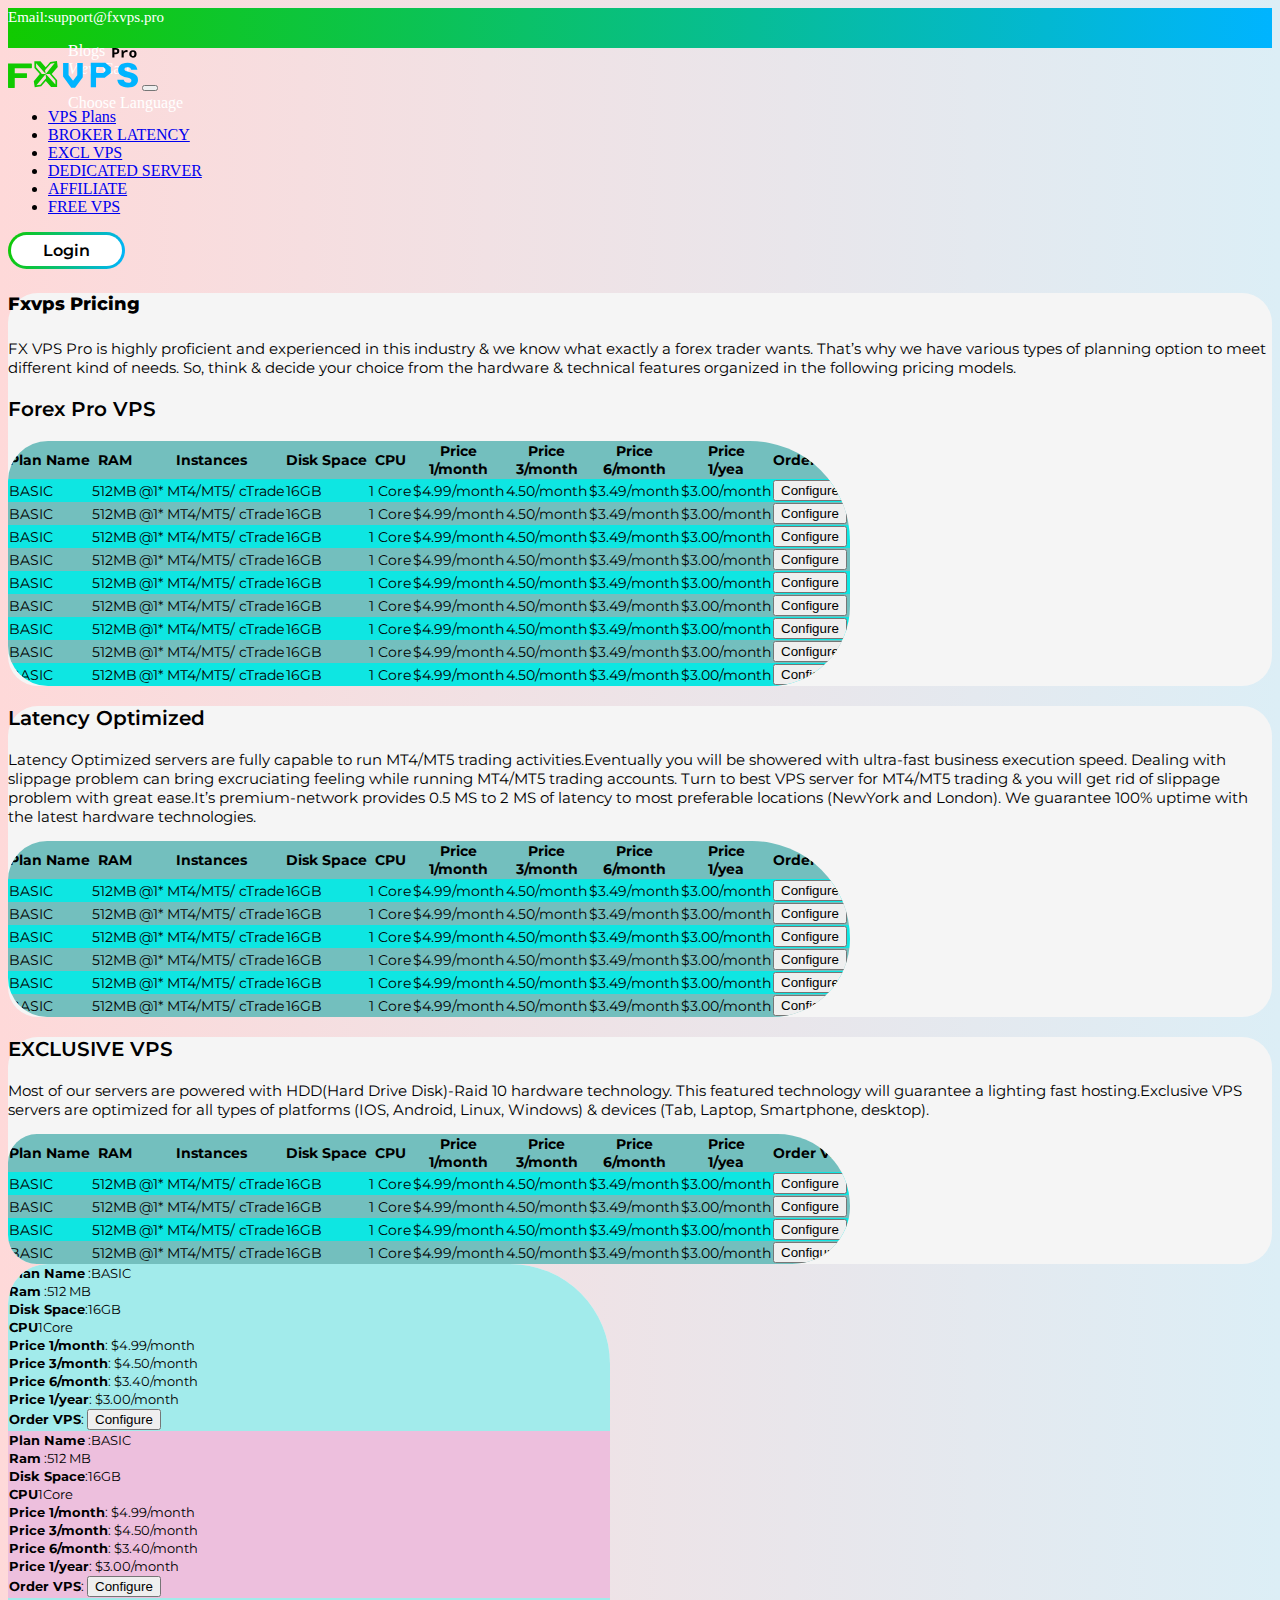
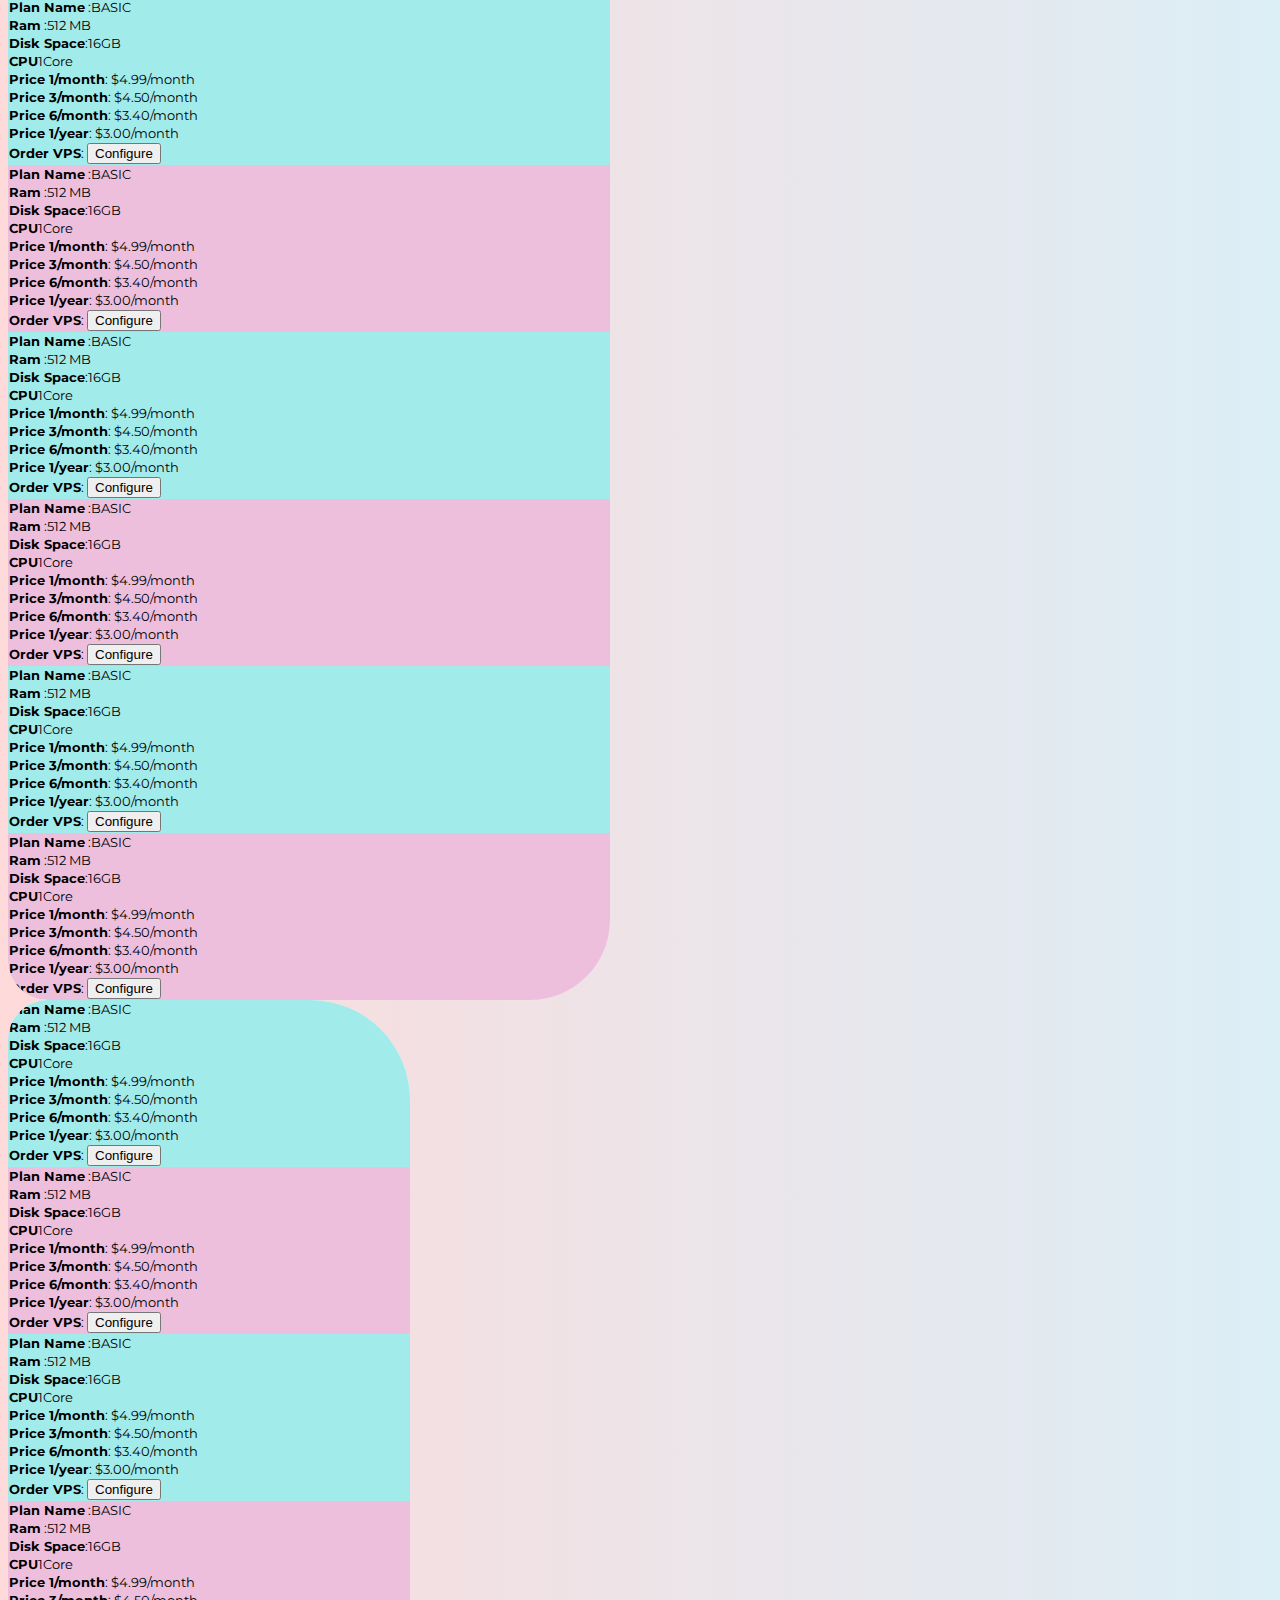
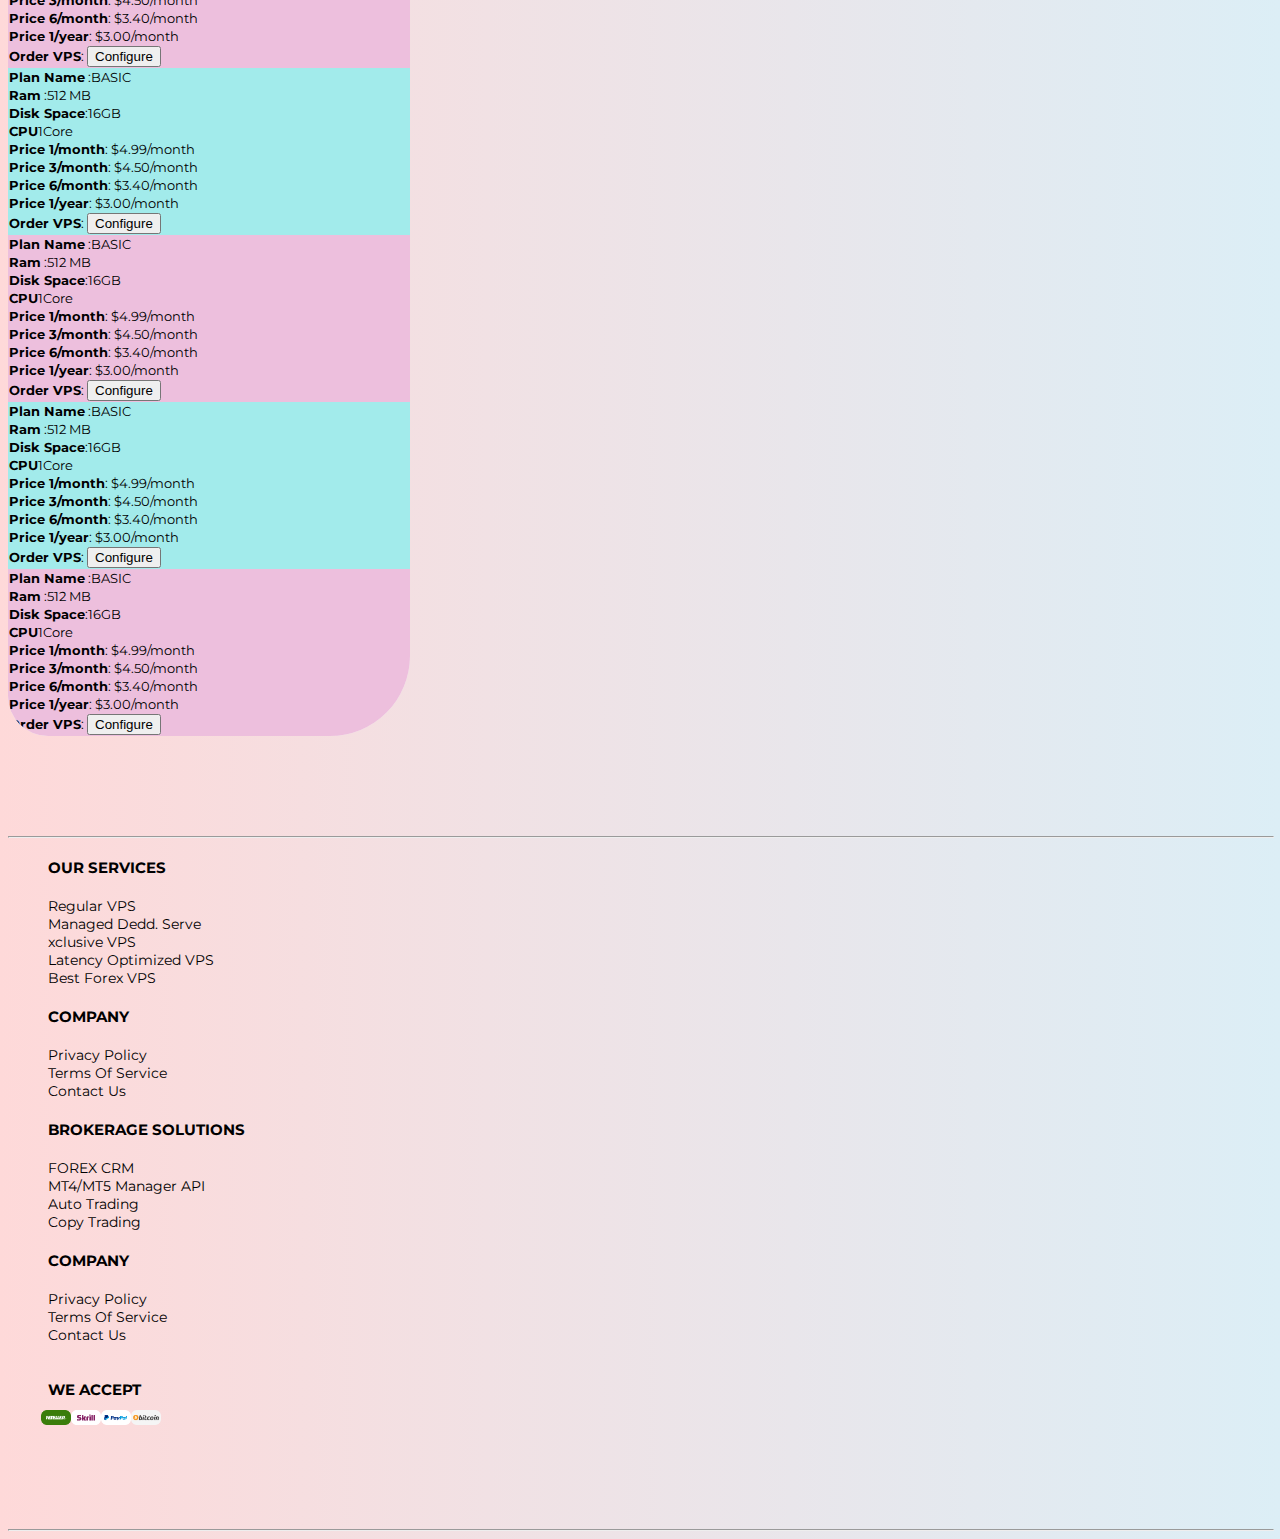
<file: vpsplans.html>
<!DOCTYPE html>
<html lang="en">

<head>
    <meta charset="UTF-8">
    <meta name="viewport" content="width=device-width, initial-scale=1.0">
    <title>Document</title>
    <!-- bootstrap css Link -->
    <link href="https://cdn.jsdelivr.net/npm/bootstrap@5.3.2/dist/css/bootstrap.min.css" rel="stylesheet"
        integrity="sha384-T3c6CoIi6uLrA9TneNEoa7RxnatzjcDSCmG1MXxSR1GAsXEV/Dwwykc2MPK8M2HN" crossorigin="anonymous">
    <!-- css link -->
    <link rel="stylesheet" href="./vpsplans.css">
    <!-- Google fonts Link -->
    <link rel="preconnect" href="https://fonts.googleapis.com">
    <link rel="preconnect" href="https://fonts.gstatic.com" crossorigin>
    <link href="https://fonts.googleapis.com/css2?family=Montserrat:ital,wght@0,100..900;1,100..900&display=swap"
        rel="stylesheet">
</head>

<body id="main_body">
    <!-- Header start -->
    <!-- Navbar upper-part start -->
    <div class="container-fluid" id="f-bg">
        <div class="container">
            <div class="row">
                <div class="col-lg-7 col-md-5 mt-2 col-12"><a href="" id="f-nav"><i class="bi bi-envelope"></i>
                        Email:support@fxvps.pro</a></div>
                <div class="col-lg-5 col-md-7 col-12">
                    <ul class="d-flex ms-auto justify-content-center mt-2" id="f-item">
                        <li style="margin-left: 20px;"><a href="#" style="color: white; text-decoration: none;"><i
                                    class="bi bi-blockquote-right"></i>Blogs</a></li>
                        <li style="margin-left: 20px;"><a href="#" style="color: white; text-decoration: none;"><i
                                    class="bi bi-cart">View</i> Cart</a></li>
                        <li style="margin-left: 20px;"><a href="#" style="color: white; text-decoration: none;"><i
                                    class="bi bi-check2-square"></i>
                                <div class="dropdown">
                                    <p>Choose Language</p>
                                    <div class="dropdown-content">
                                        <p>English</p>
                                        <p>Spanish</p>
                                        <p>Chineese</p>
                                    </div>
                                </div>
                            </a></li>
                    </ul>
                </div>
            </div>
        </div>
    </div>
    <!-- Navbar upper part ends -->
    <!-- navbar starts -->
    <nav class="navbar navbar-expand-lg bg-color mt-2">
        <div class="container">
            <a class="navbar-brand text-white" href="#"><img src="./p_3 images/Group 363.svg" alt="logo-img"
                    class="img-fluid" width="130"></a>
            <button class="navbar-toggler" type="button" data-bs-toggle="collapse"
                data-bs-target="#navbarSupportedContent" aria-controls="navbarSupportedContent" aria-expanded="false"
                aria-label="Toggle navigation">
                <span class="navbar-toggler-icon"></span>
            </button>
            <div class="collapse navbar-collapse" id="navbarSupportedContent">
                <ul class="navbar-nav mx-auto mb-2 mb-lg-0" id="nav-item_f">
                    <!-- <li class="nav-item">
                        <a class="nav-link active  aria-current=" page" href="#">Home</a>
                    </li> -->
                    <li class="nav-item">
                        <a class="nav-link" href="#">VPS Plans</a>
                    </li>
                    <li class="nav-item">
                        <a class="nav-link" href="#">BROKER LATENCY</a>
                    </li>
                    <li class="nav-item">
                        <a class="nav-link" href="#">EXCL VPS</a>
                    </li>
                    <li class="nav-item">
                        <a class="nav-link" href="#">DEDICATED SERVER</a>
                    </li>
                    <li class="nav-item">
                        <a class="nav-link" href="#">AFFILIATE</a>
                    </li>
                    <li class="nav-item">
                        <a class="nav-link" href="#">FREE VPS</a>
                    </li>
                </ul>
                <button type="button" id="login_btn"><i class="bi bi-box-arrow-in-right"></i> Login</button>

            </div>
        </div>
    </nav>
    <!-- Navbar ends -->
    <!-- body start -->

    <div class="container mt-3 p-4 d-md-none d-lg-block d-sm-none d-md-block d-none d-sm-block" id="first_section">
        <div class="row g-5">
            <div class="col-lg-12">
                <div>
                    <h4 id="fxvps">Fxvps Pricing</h4>
                    <p id="fxvps_para">FX VPS Pro is highly proficient and experienced in this industry & we know what
                        exactly a forex trader wants. That’s why we have various types of planning option to meet
                        different kind of needs. So, think & decide your choice from the hardware & technical features
                        organized in the following pricing models.</p>
                    <h3 id="forex_pro_vps">Forex Pro VPS</h3>
                </div>
            </div>
        </div>
        <div class="row">
            <div class="table-responsive d-md-none d-lg-block d-sm-none d-md-block d-none d-sm-block" id="table_first">
                <table class="table  text-center " id="first_table">
                    <thead>
                        <tr>
                            <th style="background-color: #73bfbe;">Plan Name</th>
                            <th style="background-color: #73bfbe;">RAM</th>
                            <th style="background-color: #73bfbe;">Instances</th>
                            <th style="background-color: #73bfbe;">Disk Space</th>
                            <th style="background-color: #73bfbe;">CPU</th>
                            <th style="background-color: #73bfbe;" class="p-3">Price <br> 1/month</th>
                            <th style="background-color: #73bfbe;" class="p-3">Price <br>3/month</th>
                            <th style="background-color: #73bfbe;" class="p-3">Price <br>6/month</th>
                            <th style="background-color: #73bfbe;" class="p-3">Price <br>1/yea</th>
                            <th style="background-color: #73bfbe;" class="p-3">Order VPS<br></th>

                        </tr>
                    </thead>
                    <tbody>
                        <!-- Rows -->
                        <tr>
                            <td style="background-color: #0ee6e2;" class="m-5">BASIC</td>
                            <td style="background-color: #0ee6e2;" class="m-5">512MB</td>
                            <td style="background-color: #0ee6e2;" class="m-5">@1* MT4/MT5/ cTrade</td>
                            <td style="background-color: #0ee6e2;" class="m-5">16GB</td>
                            <td style="background-color: #0ee6e2;" class="m-5">1 Core</td>
                            <td style="background-color: #0ee6e2;" class="m-5">$4.99/month</td>
                            <td style="background-color: #0ee6e2;" class="m-5">4.50/month</td>
                            <td style="background-color: #0ee6e2;" class="m-5">$3.49/month</td>
                            <td style="background-color: #0ee6e2;" class="m-5">$3.00/month</td>
                            <td style="background-color: #0ee6e2;" class="m-5"><button type="button"
                                    class="btn btn-primary m-3">Configure</button> </td>

                        </tr>
                        <tr>

                            <td style="background-color: #73bfbe;" class="m-5">BASIC</td>
                            <td style="background-color: #73bfbe;" class="m-5">512MB</td>
                            <td style="background-color: #73bfbe;" class="m-5"> @1* MT4/MT5/ cTrade</td>
                            <td style="background-color: #73bfbe;" class="m-5"> 16GB</td>
                            <td style="background-color: #73bfbe;" class="m-5"> 1 Core</td>
                            <td style="background-color: #73bfbe;" class="m-5">$4.99/month</td>
                            <td style="background-color: #73bfbe;" class="m-5">4.50/month</td>
                            <td style="background-color: #73bfbe;" class="m-5">$3.49/month</td>
                            <td style="background-color: #73bfbe;" class="m-5">$3.00/month</td>
                            <td style="background-color: #73bfbe;" class="m-5"><button type="button"
                                    class="btn btn-primary m-3">Configure</button> </td>


                        </tr>
                        <tr>

                            <td style="background-color: #0ee6e2;" class="m-5">BASIC</td>
                            <td style="background-color: #0ee6e2;" class="m-5">512MB</td>
                            <td style="background-color: #0ee6e2;" class="m-5"> @1* MT4/MT5/ cTrade</td>
                            <td style="background-color: #0ee6e2;" class="m-5"> 16GB</td>
                            <td style="background-color: #0ee6e2;" class="m-5"> 1 Core</td>
                            <td style="background-color: #0ee6e2;" class="m-5">$4.99/month</td>
                            <td style="background-color: #0ee6e2;" class="m-5">4.50/month</td>
                            <td style="background-color: #0ee6e2;" class="m-5">$3.49/month</td>
                            <td style="background-color: #0ee6e2;" class="m-5">$3.00/month</td>
                            <td style="background-color: #0ee6e2;" class="m-5"><button type="button"
                                    class="btn btn-primary m-3">Configure</button> </td>

                        </tr>
                        <tr>

                            <td style="background-color: #73bfbe;" class="m-5">BASIC</td>
                            <td style="background-color: #73bfbe;" class="m-5">512MB</td>
                            <td style="background-color: #73bfbe;" class="m-5"> @1* MT4/MT5/ cTrade</td>
                            <td style="background-color: #73bfbe;" class="m-5"> 16GB</td>
                            <td style="background-color: #73bfbe;" class="m-5"> 1 Core</td>
                            <td style="background-color: #73bfbe;" class="m-5">$4.99/month</td>
                            <td style="background-color: #73bfbe;" class="m-5">4.50/month</td>
                            <td style="background-color: #73bfbe;" class="m-5">$3.49/month</td>
                            <td style="background-color: #73bfbe;" class="m-5">$3.00/month</td>
                            <td style="background-color: #73bfbe;" class="m-5"><button type="button"
                                    class="btn btn-primary m-3">Configure</button></td>

                        </tr>
                        <tr>

                            <td style="background-color: #0ee6e2;" class="m-5">BASIC</td>
                            <td style="background-color: #0ee6e2;" class="m-5">512MB</td>
                            <td style="background-color: #0ee6e2;" class="m-5"> @1* MT4/MT5/ cTrade</td>
                            <td style="background-color: #0ee6e2;" class="m-5"> 16GB</td>
                            <td style="background-color: #0ee6e2;" class="m-5"> 1 Core</td>
                            <td style="background-color: #0ee6e2;" class="m-5">$4.99/month</td>
                            <td style="background-color: #0ee6e2;" class="m-5">4.50/month</td>
                            <td style="background-color: #0ee6e2;" class="m-5">$3.49/month</td>
                            <td style="background-color: #0ee6e2;" class="m-5">$3.00/month</td>
                            <td style="background-color: #0ee6e2;" class="m-5"><button type="button"
                                    class="btn btn-primary m-3">Configure</button> </td>
                        </tr>
                        <tr>

                            <td style="background-color: #73bfbe;" class="m-5">BASIC</td>
                            <td style="background-color: #73bfbe;" class="m-5">512MB</td>
                            <td style="background-color: #73bfbe;" class="m-5"> @1* MT4/MT5/ cTrade</td>
                            <td style="background-color: #73bfbe;" class="m-5"> 16GB</td>
                            <td style="background-color: #73bfbe;" class="m-5"> 1 Core</td>
                            <td style="background-color: #73bfbe;" class="m-5">$4.99/month</td>
                            <td style="background-color: #73bfbe;" class="m-5">4.50/month</td>
                            <td style="background-color: #73bfbe;" class="m-5">$3.49/month</td>
                            <td style="background-color: #73bfbe;" class="m-5">$3.00/month</td>
                            <td style="background-color: #73bfbe;" class="m-5"><button type="button"
                                    class="btn btn-primary m-3">Configure</button> </td>
                        </tr>
                        <tr>

                            <td style="background-color: #0ee6e2;" class="m-5">BASIC</td>
                            <td style="background-color: #0ee6e2;" class="m-5">512MB</td>
                            <td style="background-color: #0ee6e2;" class="m-5"> @1* MT4/MT5/ cTrade</td>
                            <td style="background-color: #0ee6e2;" class="m-5"> 16GB</td>
                            <td style="background-color: #0ee6e2;" class="m-5"> 1 Core</td>
                            <td style="background-color: #0ee6e2;" class="m-5">$4.99/month</td>
                            <td style="background-color: #0ee6e2;" class="m-5">4.50/month</td>
                            <td style="background-color: #0ee6e2;" class="m-5">$3.49/month</td>
                            <td style="background-color: #0ee6e2;" class="m-5">$3.00/month</td>
                            <td style="background-color: #0ee6e2;" class="m-5"><button type="button"
                                    class="btn btn-primary m-3">Configure</button> </td>
                        </tr>
                        <tr>

                            <td style="background-color: #73bfbe;" class="m-5">BASIC</td>
                            <td style="background-color: #73bfbe;" class="m-5">512MB</td>
                            <td style="background-color: #73bfbe;" class="m-5"> @1* MT4/MT5/ cTrade</td>
                            <td style="background-color: #73bfbe;" class="m-5"> 16GB</td>
                            <td style="background-color: #73bfbe;" class="m-5"> 1 Core</td>
                            <td style="background-color: #73bfbe;" class="m-5">$4.99/month</td>
                            <td style="background-color: #73bfbe;" class="m-5">4.50/month</td>
                            <td style="background-color: #73bfbe;" class="m-5">$3.49/month</td>
                            <td style="background-color: #73bfbe;" class="m-5">$3.00/month</td>
                            <td style="background-color: #73bfbe;" class="m-5"><button type="button"
                                    class="btn btn-primary m-3">Configure</button> </td>
                        </tr>
                        <tr>

                            <td style="background-color: #0ee6e2;" class="m-5">BASIC</td>
                            <td style="background-color: #0ee6e2;" class="m-5">512MB</td>
                            <td style="background-color: #0ee6e2;" class="m-5"> @1* MT4/MT5/ cTrade</td>
                            <td style="background-color: #0ee6e2;" class="m-5"> 16GB</td>
                            <td style="background-color: #0ee6e2;" class="m-5"> 1 Core</td>
                            <td style="background-color: #0ee6e2;" class="m-5">$4.99/month</td>
                            <td style="background-color: #0ee6e2;" class="m-5">4.50/month</td>
                            <td style="background-color: #0ee6e2;" class="m-5">$3.49/month</td>
                            <td style="background-color: #0ee6e2;" class="m-5">$3.00/month</td>
                            <td style="background-color: #0ee6e2;" class="m-5"><button type="button"
                                    class="btn btn-primary m-3">Configure</button> </td>
                        </tr>

                    </tbody>
                </table>
            </div>

        </div>
    </div>

    <div class="container mt-3 p-4 d-md-none d-lg-block d-sm-none d-md-block d-none d-sm-block" id="first_section">
        <div class="row g-5">
            <div class="col-lg-12">
                <div>
                    <h3 id="forex_pro_vps">Latency Optimized</h3>
                    <p id="fxvps_para">Latency Optimized servers are fully capable to run MT4/MT5 trading
                        activities.Eventually you will be showered with ultra-fast business execution speed. Dealing
                        with slippage problem can bring excruciating feeling while running MT4/MT5 trading accounts.
                        Turn to best VPS server for MT4/MT5 trading & you will get rid of slippage problem with great
                        ease.It’s premium-network provides 0.5 MS to 2 MS of latency to most preferable locations
                        (NewYork and London). We guarantee 100% uptime with the latest hardware technologies.</p>
                </div>
            </div>
        </div>
        <div class="row">
            <div class="table-responsive d-md-none d-lg-block d-sm-none d-md-block d-none d-sm-block" id="table_first">
                <table class="table  text-center " id="first_table">
                    <thead>
                        <tr>
                            <th style="background-color: #73bfbe;">Plan Name</th>
                            <th style="background-color: #73bfbe;">RAM</th>
                            <th style="background-color: #73bfbe;">Instances</th>
                            <th style="background-color: #73bfbe;">Disk Space</th>
                            <th style="background-color: #73bfbe;">CPU</th>
                            <th style="background-color: #73bfbe;" class="p-3">Price <br> 1/month</th>
                            <th style="background-color: #73bfbe;" class="p-3">Price <br>3/month</th>
                            <th style="background-color: #73bfbe;" class="p-3">Price <br>6/month</th>
                            <th style="background-color: #73bfbe;" class="p-3">Price <br>1/yea</th>
                            <th style="background-color: #73bfbe;" class="p-3">Order VPS<br></th>

                        </tr>
                    </thead>
                    <tbody>
                        <!-- Rows -->
                        <tr>
                            <td style="background-color: #0ee6e2;" class="m-5">BASIC</td>
                            <td style="background-color: #0ee6e2;" class="m-5">512MB</td>
                            <td style="background-color: #0ee6e2;" class="m-5">@1* MT4/MT5/ cTrade</td>
                            <td style="background-color: #0ee6e2;" class="m-5">16GB</td>
                            <td style="background-color: #0ee6e2;" class="m-5">1 Core</td>
                            <td style="background-color: #0ee6e2;" class="m-5">$4.99/month</td>
                            <td style="background-color: #0ee6e2;" class="m-5">4.50/month</td>
                            <td style="background-color: #0ee6e2;" class="m-5">$3.49/month</td>
                            <td style="background-color: #0ee6e2;" class="m-5">$3.00/month</td>
                            <td style="background-color: #0ee6e2;" class="m-5"><button type="button"
                                    class="btn btn-primary m-3">Configure</button> </td>

                        </tr>
                        <tr>

                            <td style="background-color: #73bfbe;" class="m-5">BASIC</td>
                            <td style="background-color: #73bfbe;" class="m-5">512MB</td>
                            <td style="background-color: #73bfbe;" class="m-5"> @1* MT4/MT5/ cTrade</td>
                            <td style="background-color: #73bfbe;" class="m-5"> 16GB</td>
                            <td style="background-color: #73bfbe;" class="m-5"> 1 Core</td>
                            <td style="background-color: #73bfbe;" class="m-5">$4.99/month</td>
                            <td style="background-color: #73bfbe;" class="m-5">4.50/month</td>
                            <td style="background-color: #73bfbe;" class="m-5">$3.49/month</td>
                            <td style="background-color: #73bfbe;" class="m-5">$3.00/month</td>
                            <td style="background-color: #73bfbe;" class="m-5"><button type="button"
                                    class="btn btn-primary m-3">Configure</button> </td>


                        </tr>
                        <tr>

                            <td style="background-color: #0ee6e2;" class="m-5">BASIC</td>
                            <td style="background-color: #0ee6e2;" class="m-5">512MB</td>
                            <td style="background-color: #0ee6e2;" class="m-5"> @1* MT4/MT5/ cTrade</td>
                            <td style="background-color: #0ee6e2;" class="m-5"> 16GB</td>
                            <td style="background-color: #0ee6e2;" class="m-5"> 1 Core</td>
                            <td style="background-color: #0ee6e2;" class="m-5">$4.99/month</td>
                            <td style="background-color: #0ee6e2;" class="m-5">4.50/month</td>
                            <td style="background-color: #0ee6e2;" class="m-5">$3.49/month</td>
                            <td style="background-color: #0ee6e2;" class="m-5">$3.00/month</td>
                            <td style="background-color: #0ee6e2;" class="m-5"><button type="button"
                                    class="btn btn-primary m-3">Configure</button> </td>

                        </tr>
                        <tr>

                            <td style="background-color: #73bfbe;" class="m-5">BASIC</td>
                            <td style="background-color: #73bfbe;" class="m-5">512MB</td>
                            <td style="background-color: #73bfbe;" class="m-5"> @1* MT4/MT5/ cTrade</td>
                            <td style="background-color: #73bfbe;" class="m-5"> 16GB</td>
                            <td style="background-color: #73bfbe;" class="m-5"> 1 Core</td>
                            <td style="background-color: #73bfbe;" class="m-5">$4.99/month</td>
                            <td style="background-color: #73bfbe;" class="m-5">4.50/month</td>
                            <td style="background-color: #73bfbe;" class="m-5">$3.49/month</td>
                            <td style="background-color: #73bfbe;" class="m-5">$3.00/month</td>
                            <td style="background-color: #73bfbe;" class="m-5"><button type="button"
                                    class="btn btn-primary m-3">Configure</button></td>

                        </tr>
                        <tr>

                            <td style="background-color: #0ee6e2;" class="m-5">BASIC</td>
                            <td style="background-color: #0ee6e2;" class="m-5">512MB</td>
                            <td style="background-color: #0ee6e2;" class="m-5"> @1* MT4/MT5/ cTrade</td>
                            <td style="background-color: #0ee6e2;" class="m-5"> 16GB</td>
                            <td style="background-color: #0ee6e2;" class="m-5"> 1 Core</td>
                            <td style="background-color: #0ee6e2;" class="m-5">$4.99/month</td>
                            <td style="background-color: #0ee6e2;" class="m-5">4.50/month</td>
                            <td style="background-color: #0ee6e2;" class="m-5">$3.49/month</td>
                            <td style="background-color: #0ee6e2;" class="m-5">$3.00/month</td>
                            <td style="background-color: #0ee6e2;" class="m-5"><button type="button"
                                    class="btn btn-primary m-3">Configure</button> </td>
                        </tr>
                        <tr>

                            <td style="background-color: #73bfbe;" class="m-5">BASIC</td>
                            <td style="background-color: #73bfbe;" class="m-5">512MB</td>
                            <td style="background-color: #73bfbe;" class="m-5"> @1* MT4/MT5/ cTrade</td>
                            <td style="background-color: #73bfbe;" class="m-5"> 16GB</td>
                            <td style="background-color: #73bfbe;" class="m-5"> 1 Core</td>
                            <td style="background-color: #73bfbe;" class="m-5">$4.99/month</td>
                            <td style="background-color: #73bfbe;" class="m-5">4.50/month</td>
                            <td style="background-color: #73bfbe;" class="m-5">$3.49/month</td>
                            <td style="background-color: #73bfbe;" class="m-5">$3.00/month</td>
                            <td style="background-color: #73bfbe;" class="m-5"><button type="button"
                                    class="btn btn-primary m-3">Configure</button> </td>
                        </tr>




                    </tbody>
                </table>
            </div>

        </div>
    </div>



    <div class="container mt-3 p-4 d-md-none d-lg-block d-sm-none d-md-block d-none d-sm-block" id="first_section">
        <div class="row g-5">
            <div class="col-lg-12">
                <div>
                    <h3 id="forex_pro_vps">EXCLUSIVE VPS</h3>
                    <p id="fxvps_para">Most of our servers are powered with HDD(Hard Drive Disk)-Raid 10 hardware
                        technology. This featured technology will guarantee a lighting fast hosting.Exclusive VPS
                        servers are optimized for all types of platforms (IOS, Android, Linux, Windows) & devices (Tab,
                        Laptop, Smartphone, desktop).</p>
                </div>
            </div>
        </div>
        <div class="row">
            <div class="table-responsive d-md-none d-lg-block d-sm-none d-md-block d-none d-sm-block" id="table_first">
                <table class="table  text-center " id="first_table">
                    <thead>
                        <tr>
                            <th style="background-color: #73bfbe;">Plan Name</th>
                            <th style="background-color: #73bfbe;">RAM</th>
                            <th style="background-color: #73bfbe;">Instances</th>
                            <th style="background-color: #73bfbe;">Disk Space</th>
                            <th style="background-color: #73bfbe;">CPU</th>
                            <th style="background-color: #73bfbe;" class="p-3">Price <br> 1/month</th>
                            <th style="background-color: #73bfbe;" class="p-3">Price <br>3/month</th>
                            <th style="background-color: #73bfbe;" class="p-3">Price <br>6/month</th>
                            <th style="background-color: #73bfbe;" class="p-3">Price <br>1/yea</th>
                            <th style="background-color: #73bfbe;" class="p-3">Order VPS<br></th>

                        </tr>
                    </thead>
                    <tbody>
                        <!-- Rows -->
                        <tr>
                            <td style="background-color: #0ee6e2;" class="m-5">BASIC</td>
                            <td style="background-color: #0ee6e2;" class="m-5">512MB</td>
                            <td style="background-color: #0ee6e2;" class="m-5">@1* MT4/MT5/ cTrade</td>
                            <td style="background-color: #0ee6e2;" class="m-5">16GB</td>
                            <td style="background-color: #0ee6e2;" class="m-5">1 Core</td>
                            <td style="background-color: #0ee6e2;" class="m-5">$4.99/month</td>
                            <td style="background-color: #0ee6e2;" class="m-5">4.50/month</td>
                            <td style="background-color: #0ee6e2;" class="m-5">$3.49/month</td>
                            <td style="background-color: #0ee6e2;" class="m-5">$3.00/month</td>
                            <td style="background-color: #0ee6e2;" class="m-5"><button type="button"
                                    class="btn btn-primary m-3">Configure</button> </td>

                        </tr>
                        <tr>

                            <td style="background-color: #73bfbe;" class="m-5">BASIC</td>
                            <td style="background-color: #73bfbe;" class="m-5">512MB</td>
                            <td style="background-color: #73bfbe;" class="m-5"> @1* MT4/MT5/ cTrade</td>
                            <td style="background-color: #73bfbe;" class="m-5"> 16GB</td>
                            <td style="background-color: #73bfbe;" class="m-5"> 1 Core</td>
                            <td style="background-color: #73bfbe;" class="m-5">$4.99/month</td>
                            <td style="background-color: #73bfbe;" class="m-5">4.50/month</td>
                            <td style="background-color: #73bfbe;" class="m-5">$3.49/month</td>
                            <td style="background-color: #73bfbe;" class="m-5">$3.00/month</td>
                            <td style="background-color: #73bfbe;" class="m-5"><button type="button"
                                    class="btn btn-primary m-3">Configure</button> </td>


                        </tr>
                        <tr>

                            <td style="background-color: #0ee6e2;" class="m-5">BASIC</td>
                            <td style="background-color: #0ee6e2;" class="m-5">512MB</td>
                            <td style="background-color: #0ee6e2;" class="m-5"> @1* MT4/MT5/ cTrade</td>
                            <td style="background-color: #0ee6e2;" class="m-5"> 16GB</td>
                            <td style="background-color: #0ee6e2;" class="m-5"> 1 Core</td>
                            <td style="background-color: #0ee6e2;" class="m-5">$4.99/month</td>
                            <td style="background-color: #0ee6e2;" class="m-5">4.50/month</td>
                            <td style="background-color: #0ee6e2;" class="m-5">$3.49/month</td>
                            <td style="background-color: #0ee6e2;" class="m-5">$3.00/month</td>
                            <td style="background-color: #0ee6e2;" class="m-5"><button type="button"
                                    class="btn btn-primary m-3">Configure</button> </td>

                        </tr>
                        <tr>

                            <td style="background-color: #73bfbe;" class="m-5">BASIC</td>
                            <td style="background-color: #73bfbe;" class="m-5">512MB</td>
                            <td style="background-color: #73bfbe;" class="m-5"> @1* MT4/MT5/ cTrade</td>
                            <td style="background-color: #73bfbe;" class="m-5"> 16GB</td>
                            <td style="background-color: #73bfbe;" class="m-5"> 1 Core</td>
                            <td style="background-color: #73bfbe;" class="m-5">$4.99/month</td>
                            <td style="background-color: #73bfbe;" class="m-5">4.50/month</td>
                            <td style="background-color: #73bfbe;" class="m-5">$3.49/month</td>
                            <td style="background-color: #73bfbe;" class="m-5">$3.00/month</td>
                            <td style="background-color: #73bfbe;" class="m-5"><button type="button"
                                    class="btn btn-primary m-3">Configure</button></td>

                        </tr>
                    </tbody>
                </table>
            </div>
        </div>
    </div>

    <!-- For ipad start -->
    <div class="container ">
    <div class="row g-3 p-5 ">
      <div class="col-12 ">
        <div class="table-responsive text-center mx-auto " id="table_first" >
          <table class="table  text-center  d-none d-md-block d-lg-none  	d-block d-sm-none" id="first_table" style="font-size: 13px;">
            <thead>
              <tr>
                <td class="all_table_td" style="background-color: #a2ebeb; width: 600px;"><b>Plan Name</b> :BASIC</td>
              </tr>
              <tr>
                <td class="all_table_td" style="background-color: #a2ebeb;"><b>Ram</b> :512 MB</td>
      
              </tr>
              <tr>
                <td class="all_table_td" style="background-color: #a2ebeb;" class="m-5"><b>  Disk Space</b>:16GB</td>
              </tr>
              <tr>
                <td class="all_table_td" style="background-color: #a2ebeb;">
                  <b>CPU</b>1Core
                </td>
              </tr>
              <tr>
                <td class="all_table_td" style="background-color: #a2ebeb;"><b>Price 1/month</b>: $4.99/month</td>
              </tr>
              <tr>
                <td class="all_table_td" style="background-color: #a2ebeb;"><b>Price 3/month</b>: $4.50/month</td>
              </tr>
              <tr>
                <td class="all_table_td" style="background-color: #a2ebeb;"><b>Price 6/month</b>: $3.40/month</td>
              </tr>
              <tr>
                <td class="all_table_td" style="background-color: #a2ebeb;"><b>Price 1/year</b>: $3.00/month</td>
              </tr>
              <tr>
                <td class="all_table_td" style="background-color: #a2ebeb;"><b>Order VPS</b>: <button type="button" class="btn btn-primary m-3">Configure</button></td>
              </tr>
  
            </thead>
  
            <tbody>
                   <tr>
                <td class="all_table_td" style="background-color: #edbfdd;"><b>Plan Name</b> :BASIC</td>
              </tr>
              <tr>
                <td class="all_table_td" style="background-color: #edbfdd;"><b>Ram</b> :512 MB</td>
      
              </tr>
              <tr>
                <td class="all_table_td" style="background-color: #edbfdd;" class="m-5"><b>  Disk Space</b>:16GB</td>
              </tr>
              <tr>
                <td class="all_table_td" style="background-color: #edbfdd;">
                  <b>CPU</b>1Core
                </td>
              </tr>
              <tr>
                <td class="all_table_td" style="background-color: #edbfdd;"><b>Price 1/month</b>: $4.99/month</td>
              </tr>
              <tr>
                <td class="all_table_td" style="background-color: #edbfdd;"><b>Price 3/month</b>: $4.50/month</td>
              </tr>
              <tr>
                <td class="all_table_td" style="background-color: #edbfdd;"><b>Price 6/month</b>: $3.40/month</td>
              </tr>
              <tr>
                <td class="all_table_td" style="background-color: #edbfdd;"><b>Price 1/year</b>: $3.00/month</td>
              </tr>
              <tr>
                <td class="all_table_td" style="background-color: #edbfdd;"><b>Order VPS</b>: <button type="button" class="btn btn-primary m-3">Configure</button></td>
              </tr>
              <tr>
                <td class="all_table_td" style="background-color: #a2ebeb;"><b>Plan Name</b> :BASIC</td>
              </tr>
              <tr>
                <td class="all_table_td" style="background-color: #a2ebeb;"><b>Ram</b> :512 MB</td>
      
              </tr>
              <tr>
                <td class="all_table_td" style="background-color: #a2ebeb;" class="m-5"><b>  Disk Space</b>:16GB</td>
              </tr>
              <tr>
                <td class="all_table_td" style="background-color: #a2ebeb;">
                  <b>CPU</b>1Core
                </td>
              </tr>
              <tr>
                <td class="all_table_td" style="background-color: #a2ebeb;"><b>Price 1/month</b>: $4.99/month</td>
              </tr>
              <tr>
                <td class="all_table_td" style="background-color: #a2ebeb;"><b>Price 3/month</b>: $4.50/month</td>
              </tr>
              <tr>
                <td class="all_table_td" style="background-color: #a2ebeb;"><b>Price 6/month</b>: $3.40/month</td>
              </tr>
              <tr>
                <td class="all_table_td" style="background-color: #a2ebeb;"><b>Price 1/year</b>: $3.00/month</td>
              </tr>
              <tr>
                <td class="all_table_td" style="background-color: #a2ebeb;"><b>Order VPS</b>: <button type="button" class="btn btn-primary m-3">Configure</button></td>
              </tr>
              <tr>
                <td class="all_table_td" style="background-color: #edbfdd;"><b>Plan Name</b> :BASIC</td>
              </tr>
              <tr>
                <td class="all_table_td" style="background-color: #edbfdd;"><b>Ram</b> :512 MB</td>
      
              </tr>
              <tr>
                <td class="all_table_td" style="background-color: #edbfdd;" class="m-5"><b>  Disk Space</b>:16GB</td>
              </tr>
              <tr>
                <td class="all_table_td" style="background-color: #edbfdd;">
                  <b>CPU</b>1Core
                </td>
              </tr>
              <tr>
                <td class="all_table_td" style="background-color: #edbfdd;"><b>Price 1/month</b>: $4.99/month</td>
              </tr>
              <tr>
                <td class="all_table_td" style="background-color: #edbfdd;"><b>Price 3/month</b>: $4.50/month</td>
              </tr>
              <tr>
                <td class="all_table_td" style="background-color: #edbfdd;"><b>Price 6/month</b>: $3.40/month</td>
              </tr>
              <tr>
                <td class="all_table_td" style="background-color: #edbfdd;"><b>Price 1/year</b>: $3.00/month</td>
              </tr>
              <tr>
                <td class="all_table_td" style="background-color: #edbfdd;"><b>Order VPS</b>: <button type="button" class="btn btn-primary m-3">Configure</button></td>
  
                <tr>
                  <td class="all_table_td" style="background-color: #a2ebeb;"><b>Plan Name</b> :BASIC</td>
                </tr>
                <tr>
                  <td class="all_table_td" style="background-color: #a2ebeb;"><b>Ram</b> :512 MB</td>
        
                </tr>
                <tr>
                  <td class="all_table_td" style="background-color: #a2ebeb;" class="m-5"><b>  Disk Space</b>:16GB</td>
                </tr>
                <tr>
                  <td class="all_table_td" style="background-color: #a2ebeb;">
                    <b>CPU</b>1Core
                  </td>
                </tr>
                <tr>
                  <td class="all_table_td" style="background-color: #a2ebeb;"><b>Price 1/month</b>: $4.99/month</td>
                </tr>
                <tr>
                  <td class="all_table_td" style="background-color: #a2ebeb;"><b>Price 3/month</b>: $4.50/month</td>
                </tr>
                <tr>
                  <td class="all_table_td" style="background-color: #a2ebeb;"><b>Price 6/month</b>: $3.40/month</td>
                </tr>
                <tr>
                  <td class="all_table_td" style="background-color: #a2ebeb;"><b>Price 1/year</b>: $3.00/month</td>
                </tr>
                <tr>
                  <td class="all_table_td" style="background-color: #a2ebeb;"><b>Order VPS</b>: <button type="button" class="btn btn-primary m-3">Configure</button></td>
                </tr>
                <tr>
                  <td class="all_table_td" style="background-color: #edbfdd;"><b>Plan Name</b> :BASIC</td>
                </tr>
                <tr>
                  <td class="all_table_td" style="background-color: #edbfdd;"><b>Ram</b> :512 MB</td>
        
                </tr>
                <tr>
                  <td class="all_table_td" style="background-color: #edbfdd;" class="m-5"><b>  Disk Space</b>:16GB</td>
                </tr>
                <tr>
                  <td class="all_table_td" style="background-color: #edbfdd;">
                    <b>CPU</b>1Core
                  </td>
                </tr>
                <tr>
                  <td class="all_table_td" style="background-color: #edbfdd;"><b>Price 1/month</b>: $4.99/month</td>
                </tr>
                <tr>
                  <td class="all_table_td" style="background-color: #edbfdd;"><b>Price 3/month</b>: $4.50/month</td>
                </tr>
                <tr>
                  <td class="all_table_td" style="background-color: #edbfdd;"><b>Price 6/month</b>: $3.40/month</td>
                </tr>
                <tr>
                  <td class="all_table_td" style="background-color: #edbfdd;"><b>Price 1/year</b>: $3.00/month</td>
                </tr>
                <tr>
                  <td class="all_table_td" style="background-color: #edbfdd;"><b>Order VPS</b>: <button type="button" class="btn btn-primary m-3">Configure</button></td>
                  <tr>
                    <td class="all_table_td" style="background-color: #a2ebeb;"><b>Plan Name</b> :BASIC</td>
                  </tr>
                  <tr>
                    <td class="all_table_td" style="background-color: #a2ebeb;"><b>Ram</b> :512 MB</td>
          
                  </tr>
                  <tr>
                    <td class="all_table_td" style="background-color: #a2ebeb;" class="m-5"><b>  Disk Space</b>:16GB</td>
                  </tr>
                  <tr>
                    <td class="all_table_td" style="background-color: #a2ebeb;">
                      <b>CPU</b>1Core
                    </td>
                  </tr>
                  <tr>
                    <td class="all_table_td" style="background-color: #a2ebeb;"><b>Price 1/month</b>: $4.99/month</td>
                  </tr>
                  <tr>
                    <td class="all_table_td" style="background-color: #a2ebeb;"><b>Price 3/month</b>: $4.50/month</td>
                  </tr>
                  <tr>
                    <td class="all_table_td" style="background-color: #a2ebeb;"><b>Price 6/month</b>: $3.40/month</td>
                  </tr>
                  <tr>
                    <td class="all_table_td" style="background-color: #a2ebeb;"><b>Price 1/year</b>: $3.00/month</td>
                  </tr>
                  <tr>
                    <td class="all_table_td" style="background-color: #a2ebeb;"><b>Order VPS</b>: <button type="button" class="btn btn-primary m-3">Configure</button></td>
            </tbody>
            <tfoot>
              <tr>
                <td class="all_table_td" style="background-color: #edbfdd;"><b>Plan Name</b> :BASIC</td>
              </tr>
              <tr>
                <td class="all_table_td" style="background-color: #edbfdd;"><b>Ram</b> :512 MB</td>
      
              </tr>
              <tr>
                <td class="all_table_td" style="background-color: #edbfdd;" class="m-5"><b>  Disk Space</b>:16GB</td>
              </tr>
              <tr>
                <td class="all_table_td" style="background-color: #edbfdd;">
                  <b>CPU</b>1Core
                </td>
              </tr>
              <tr>
                <td class="all_table_td" style="background-color: #edbfdd;"><b>Price 1/month</b>: $4.99/month</td>
              </tr>
              <tr>
                <td class="all_table_td" style="background-color: #edbfdd;"><b>Price 3/month</b>: $4.50/month</td>
              </tr>
              <tr>
                <td class="all_table_td" style="background-color: #edbfdd;"><b>Price 6/month</b>: $3.40/month</td>
              </tr>
              <tr>
                <td class="all_table_td" style="background-color: #edbfdd;"><b>Price 1/year</b>: $3.00/month</td>
              </tr>
              <tr>
                <td class="all_table_td" style="background-color: #edbfdd;"><b>Order VPS</b>: <button type="button" class="btn btn-primary m-3">Configure</button></td>
            </tfoot>
          </table>
     </div>
      </div>
    </div>
  </div>
  <!-- for ipad end -->
  <!-- for mobile start -->
  <div class="container ">
    <div class="row g-3 p-5 ">
      <div class="col-12 ">
        <div class="table-responsive text-center mx-auto " id="table_first" >
          <table class="table  text-center  d-block d-sm-none" id="first_table" style="font-size: 13px;">
            <thead>
              <tr>
                <td class="all_table_td" style="background-color: #a2ebeb;width: 400px;"><b>Plan Name</b> :BASIC</td>
              </tr>
              <tr>
                <td class="all_table_td" style="background-color: #a2ebeb;"><b>Ram</b> :512 MB</td>
      
              </tr>
              <tr>
                <td class="all_table_td" style="background-color: #a2ebeb;" class="m-5"><b>  Disk Space</b>:16GB</td>
              </tr>
              <tr>
                <td class="all_table_td" style="background-color: #a2ebeb;">
                  <b>CPU</b>1Core
                </td>
              </tr>
              <tr>
                <td class="all_table_td" style="background-color: #a2ebeb;"><b>Price 1/month</b>: $4.99/month</td>
              </tr>
              <tr>
                <td class="all_table_td" style="background-color: #a2ebeb;"><b>Price 3/month</b>: $4.50/month</td>
              </tr>
              <tr>
                <td class="all_table_td" style="background-color: #a2ebeb;"><b>Price 6/month</b>: $3.40/month</td>
              </tr>
              <tr>
                <td class="all_table_td" style="background-color: #a2ebeb;"><b>Price 1/year</b>: $3.00/month</td>
              </tr>
              <tr>
                <td class="all_table_td" style="background-color: #a2ebeb;"><b>Order VPS</b>: <button type="button" class="btn btn-primary m-3">Configure</button></td>
              </tr>
  
            </thead>
  
            <tbody>
                   <tr>
                <td class="all_table_td" style="background-color: #edbfdd;"><b>Plan Name</b> :BASIC</td>
              </tr>
              <tr>
                <td class="all_table_td" style="background-color: #edbfdd;"><b>Ram</b> :512 MB</td>
      
              </tr>
              <tr>
                <td class="all_table_td" style="background-color: #edbfdd;" class="m-5"><b>  Disk Space</b>:16GB</td>
              </tr>
              <tr>
                <td class="all_table_td" style="background-color: #edbfdd;">
                  <b>CPU</b>1Core
                </td>
              </tr>
              <tr>
                <td class="all_table_td" style="background-color: #edbfdd;"><b>Price 1/month</b>: $4.99/month</td>
              </tr>
              <tr>
                <td class="all_table_td" style="background-color: #edbfdd;"><b>Price 3/month</b>: $4.50/month</td>
              </tr>
              <tr>
                <td class="all_table_td" style="background-color: #edbfdd;"><b>Price 6/month</b>: $3.40/month</td>
              </tr>
              <tr>
                <td class="all_table_td" style="background-color: #edbfdd;"><b>Price 1/year</b>: $3.00/month</td>
              </tr>
              <tr>
                <td class="all_table_td" style="background-color: #edbfdd;"><b>Order VPS</b>: <button type="button" class="btn btn-primary m-3">Configure</button></td>
              </tr>
              <tr>
                <td class="all_table_td" style="background-color: #a2ebeb;"><b>Plan Name</b> :BASIC</td>
              </tr>
              <tr>
                <td class="all_table_td" style="background-color: #a2ebeb;"><b>Ram</b> :512 MB</td>
      
              </tr>
              <tr>
                <td class="all_table_td" style="background-color: #a2ebeb;" class="m-5"><b>  Disk Space</b>:16GB</td>
              </tr>
              <tr>
                <td class="all_table_td" style="background-color: #a2ebeb;">
                  <b>CPU</b>1Core
                </td>
              </tr>
              <tr>
                <td class="all_table_td" style="background-color: #a2ebeb;"><b>Price 1/month</b>: $4.99/month</td>
              </tr>
              <tr>
                <td class="all_table_td" style="background-color: #a2ebeb;"><b>Price 3/month</b>: $4.50/month</td>
              </tr>
              <tr>
                <td class="all_table_td" style="background-color: #a2ebeb;"><b>Price 6/month</b>: $3.40/month</td>
              </tr>
              <tr>
                <td class="all_table_td" style="background-color: #a2ebeb;"><b>Price 1/year</b>: $3.00/month</td>
              </tr>
              <tr>
                <td class="all_table_td" style="background-color: #a2ebeb;"><b>Order VPS</b>: <button type="button" class="btn btn-primary m-3">Configure</button></td>
              </tr>
              <tr>
                <td class="all_table_td" style="background-color: #edbfdd;"><b>Plan Name</b> :BASIC</td>
              </tr>
              <tr>
                <td class="all_table_td" style="background-color: #edbfdd;"><b>Ram</b> :512 MB</td>
      
              </tr>
              <tr>
                <td class="all_table_td" style="background-color: #edbfdd;" class="m-5"><b>  Disk Space</b>:16GB</td>
              </tr>
              <tr>
                <td class="all_table_td" style="background-color: #edbfdd;">
                  <b>CPU</b>1Core
                </td>
              </tr>
              <tr>
                <td class="all_table_td" style="background-color: #edbfdd;"><b>Price 1/month</b>: $4.99/month</td>
              </tr>
              <tr>
                <td class="all_table_td" style="background-color: #edbfdd;"><b>Price 3/month</b>: $4.50/month</td>
              </tr>
              <tr>
                <td class="all_table_td" style="background-color: #edbfdd;"><b>Price 6/month</b>: $3.40/month</td>
              </tr>
              <tr>
                <td class="all_table_td" style="background-color: #edbfdd;"><b>Price 1/year</b>: $3.00/month</td>
              </tr>
              <tr>
                <td class="all_table_td" style="background-color: #edbfdd;"><b>Order VPS</b>: <button type="button" class="btn btn-primary m-3">Configure</button></td>
  
                <tr>
                  <td class="all_table_td" style="background-color: #a2ebeb;"><b>Plan Name</b> :BASIC</td>
                </tr>
                <tr>
                  <td class="all_table_td" style="background-color: #a2ebeb;"><b>Ram</b> :512 MB</td>
        
                </tr>
                <tr>
                  <td class="all_table_td" style="background-color: #a2ebeb;" class="m-5"><b>  Disk Space</b>:16GB</td>
                </tr>
                <tr>
                  <td class="all_table_td" style="background-color: #a2ebeb;">
                    <b>CPU</b>1Core
                  </td>
                </tr>
                <tr>
                  <td class="all_table_td" style="background-color: #a2ebeb;"><b>Price 1/month</b>: $4.99/month</td>
                </tr>
                <tr>
                  <td class="all_table_td" style="background-color: #a2ebeb;"><b>Price 3/month</b>: $4.50/month</td>
                </tr>
                <tr>
                  <td class="all_table_td" style="background-color: #a2ebeb;"><b>Price 6/month</b>: $3.40/month</td>
                </tr>
                <tr>
                  <td class="all_table_td" style="background-color: #a2ebeb;"><b>Price 1/year</b>: $3.00/month</td>
                </tr>
                <tr>
                  <td class="all_table_td" style="background-color: #a2ebeb;"><b>Order VPS</b>: <button type="button" class="btn btn-primary m-3">Configure</button></td>
                </tr>
                <tr>
                  <td class="all_table_td" style="background-color: #edbfdd;"><b>Plan Name</b> :BASIC</td>
                </tr>
                <tr>
                  <td class="all_table_td" style="background-color: #edbfdd;"><b>Ram</b> :512 MB</td>
        
                </tr>
                <tr>
                  <td class="all_table_td" style="background-color: #edbfdd;" class="m-5"><b>  Disk Space</b>:16GB</td>
                </tr>
                <tr>
                  <td class="all_table_td" style="background-color: #edbfdd;">
                    <b>CPU</b>1Core
                  </td>
                </tr>
                <tr>
                  <td class="all_table_td" style="background-color: #edbfdd;"><b>Price 1/month</b>: $4.99/month</td>
                </tr>
                <tr>
                  <td class="all_table_td" style="background-color: #edbfdd;"><b>Price 3/month</b>: $4.50/month</td>
                </tr>
                <tr>
                  <td class="all_table_td" style="background-color: #edbfdd;"><b>Price 6/month</b>: $3.40/month</td>
                </tr>
                <tr>
                  <td class="all_table_td" style="background-color: #edbfdd;"><b>Price 1/year</b>: $3.00/month</td>
                </tr>
                <tr>
                  <td class="all_table_td" style="background-color: #edbfdd;"><b>Order VPS</b>: <button type="button" class="btn btn-primary m-3">Configure</button></td>
                  <tr>
                    <td class="all_table_td" style="background-color: #a2ebeb;"><b>Plan Name</b> :BASIC</td>
                  </tr>
                  <tr>
                    <td class="all_table_td" style="background-color: #a2ebeb;"><b>Ram</b> :512 MB</td>
          
                  </tr>
                  <tr>
                    <td class="all_table_td" style="background-color: #a2ebeb;" class="m-5"><b>  Disk Space</b>:16GB</td>
                  </tr>
                  <tr>
                    <td class="all_table_td" style="background-color: #a2ebeb;">
                      <b>CPU</b>1Core
                    </td>
                  </tr>
                  <tr>
                    <td class="all_table_td" style="background-color: #a2ebeb;"><b>Price 1/month</b>: $4.99/month</td>
                  </tr>
                  <tr>
                    <td class="all_table_td" style="background-color: #a2ebeb;"><b>Price 3/month</b>: $4.50/month</td>
                  </tr>
                  <tr>
                    <td class="all_table_td" style="background-color: #a2ebeb;"><b>Price 6/month</b>: $3.40/month</td>
                  </tr>
                  <tr>
                    <td class="all_table_td" style="background-color: #a2ebeb;"><b>Price 1/year</b>: $3.00/month</td>
                  </tr>
                  <tr>
                    <td class="all_table_td" style="background-color: #a2ebeb;"><b>Order VPS</b>: <button type="button" class="btn btn-primary m-3">Configure</button></td>
            </tbody>
            <tfoot>
              <tr>
                <td class="all_table_td" style="background-color: #edbfdd;"><b>Plan Name</b> :BASIC</td>
              </tr>
              <tr>
                <td class="all_table_td" style="background-color: #edbfdd;"><b>Ram</b> :512 MB</td>
      
              </tr>
              <tr>
                <td class="all_table_td" style="background-color: #edbfdd;" class="m-5"><b>  Disk Space</b>:16GB</td>
              </tr>
              <tr>
                <td class="all_table_td" style="background-color: #edbfdd;">
                  <b>CPU</b>1Core
                </td>
              </tr>
              <tr>
                <td class="all_table_td" style="background-color: #edbfdd;"><b>Price 1/month</b>: $4.99/month</td>
              </tr>
              <tr>
                <td class="all_table_td" style="background-color: #edbfdd;"><b>Price 3/month</b>: $4.50/month</td>
              </tr>
              <tr>
                <td class="all_table_td" style="background-color: #edbfdd;"><b>Price 6/month</b>: $3.40/month</td>
              </tr>
              <tr>
                <td class="all_table_td" style="background-color: #edbfdd;"><b>Price 1/year</b>: $3.00/month</td>
              </tr>
              <tr>
                <td class="all_table_td" style="background-color: #edbfdd;"><b>Order VPS</b>: <button type="button" class="btn btn-primary m-3">Configure</button></td>
            </tfoot>
          </table>
     </div>
      </div>
    </div>
  </div>
  <!-- For mobile end -->

    <hr style="margin-top: 100px; width: 100%;">

    <div class="container">
        <div class="row g-2">
            <div class="col-lg-3 col-md-6">
                <ul id="six_list">
                    <h4 id="services">OUR SERVICES</h4>
                    <li>Regular VPS</li>
                    <li>Managed Dedd. Serve</li>
                    <li>xclusive VPS</li>
                    <li>Latency Optimized VPS</li>
                    <li>Best Forex VPS</li>
                </ul>
            </div>
            <div class="col-lg-2 col-md-6">
                <ul id="six_list">
                    <h4 id="services">COMPANY</h4>
                    <li>Privacy Policy</li>
                    <li>Terms Of Service</li>
                    <li>Contact Us</li>

                </ul>
            </div>
            <div class="col-lg-3 col-md-6">
                <ul id="six_list">
                    <h4 id="services">BROKERAGE SOLUTIONS</h4>
                    <li>FOREX CRM</li>
                    <li>MT4/MT5 Manager API</li>
                    <li>Auto Trading</li>
                    <li>Copy Trading</li>
                </ul>
            </div>
            <div class="col-lg-2 col-md-6">
                <ul id="six_list">
                    <h4 id="services">COMPANY</h4>
                    <li>Privacy Policy</li>
                    <li>Terms Of Service</li>
                    <li>Contact Us</li>

                </ul>
            </div>
            <div class="col-lg-2 col-md-12  ">
                <ul id="six_list" style="display: flex; ">
                    <li>
                        <h4 id="services">WE ACCEPT</h4>
                    </li>
                    <div style="display: flex; margin-left: -100px;">
                        <li><img id="img_accept" width="30" style="margin-top: 50px; "
                                src="./p_3 images/NoPath - Copy (18).png" alt=""></li>
                        <li><img id="img_accept" width="30" style="margin-top: 50px; " src="./p_3 images/skrill.png"
                                alt=""></li>
                        <li><img id="img_accept" width="30" style="margin-top: 50px; " src="./p_3 images/paypal.png"
                                alt=""></li>
                        <li><img id="img_accept" width="30" style="margin-top: 50px; " src="./p_3 images/botcoin.png"
                                alt=""></li>
                    </div>
                </ul>
            </div>


        </div>
    </div>


    <hr style="margin-top: 100px; width: 100%;">

    <!-- body end -->
    <!-- header ends -->














    <script src="https://cdn.jsdelivr.net/npm/bootstrap@5.3.2/dist/js/bootstrap.bundle.min.js"
        integrity="sha384-C6RzsynM9kWDrMNeT87bh95OGNyZPhcTNXj1NW7RuBCsyN/o0jlpcV8Qyq46cDfL"
        crossorigin="anonymous"></script>
    <script src="https://cdn.jsdelivr.net/npm/@popperjs/core@2.11.8/dist/umd/popper.min.js"
        integrity="sha384-I7E8VVD/ismYTF4hNIPjVp/Zjvgyol6VFvRkX/vR+Vc4jQkC+hVqc2pM8ODewa9r"
        crossorigin="anonymous"></script>
    <script src="https://cdn.jsdelivr.net/npm/bootstrap@5.3.2/dist/js/bootstrap.min.js"
        integrity="sha384-BBtl+eGJRgqQAUMxJ7pMwbEyER4l1g+O15P+16Ep7Q9Q+zqX6gSbd85u4mG4QzX+"
        crossorigin="anonymous"></script>
</body>

</html>
</file>
<file: index.css>
#main_body {
    background-image: linear-gradient(to right, #fed9d9, #dceef6);
}
.dropdown {
    position: relative;
    display: inline-block;
}

.dropdown-content {
    display: none;
    position: absolute;
    background-color: #f9f9f9;
    min-width: 160px;
    box-shadow: 0px 8px 16px 0px rgba(0, 0, 0, 0.2);
    padding: 12px 16px;
    z-index: 1;
    color: black;
}

.dropdown:hover .dropdown-content {
    display: block;
}

#f-bg {
    background-image: linear-gradient(to right, #11CA00, #00B4FF);
    height: 40px;
    width: 100%;
}

#f-nav {
    text-decoration: none;
    font-size: 15px;
    color: white;
    height: 5px;
}

#f-item {
    list-style-type: none;
}

@media screen and (max-width:756px) {
    #f-item {
        font-size: 13px;
    }

    #f-bg {
        height: 65px;
    }

    #a1 {
        margin-left: 90px;
    }

}

#login_btn {

    border-radius: 100rem;
    padding: 1.1rem;
    font-family: 'Avenir Next';
    font-size: 1rem;
    padding: 0.4rem 2rem;
    color: color-black;
    box-shadow: 0 0 6px 0 rgba(157, 96, 212, 0.5);
    border: solid 3px transparent;
    background-image: linear-gradient(rgba(255, 255, 255, 0), rgba(255, 255, 255, 0)), linear-gradient(101deg, #11CA00, #00B4FF);
    background-origin: border-box;
    background-clip: content-box, border-box;
    box-shadow: 2px 1000px 1px #fff inset;
    cursor: pointer;
    font-family: "Montserrat", sans-serif;
    font-weight: 600;
    outline: none !important;
}

#login_btn:hover {
    border: solid 3px transparent;
    background-image: linear-gradient(rgba(255, 255, 255, 0), rgba(255, 255, 255, 0)), linear-gradient(101deg, #11CA00, #00B4FF);
    color: white;
    box-shadow: none;

}

#choose_plans:hover {
    border: solid 3px transparent;
    background-image: linear-gradient(rgba(255, 255, 255, 0), rgba(255, 255, 255, 0)), linear-gradient(101deg, #11CA00, #00B4FF);
    color: white;
    box-shadow: none;
}

#nav-item_f {
    font-weight: 700;
}

#ultra {
    font-family: "Poppins", sans-serif;
    font-weight: 700;
    font-size: 38px;
}

#pro {
    font-weight: 600;
    font-size: 18px;
    font-family: "Montserrat", sans-serif;
}

#list_1 {
    list-style-image: url('./p_3 images/Icon ionic-ios-checkmark-circle (1).svg');
    font-family: "Montserrat", sans-serif;

}

.carousel-indicators .active {
    background-color: #11CA00 !important;
}

@media screen and (max-width:992px) {
    #main-img {
        width: 300px;
    }

    #slider_Part {
        font-size: 13px;
    }

}

#register-btn-now {

    border-radius: 100rem;
    padding: 1.1rem;
    font-family: 'Avenir Next';
    font-size: 1rem;
    padding: 0.4rem 1rem;
    color: color-black;
    box-shadow: 0 0 6px 0 rgba(157, 96, 212, 0.5);
    border: solid 3px transparent;
    background-image: linear-gradient(rgba(255, 255, 255, 0), rgba(255, 255, 255, 0)), linear-gradient(101deg, #11CA00, #00B4FF);
    background-origin: border-box;
    background-clip: content-box, border-box;
    box-shadow: 2px 1000px 1px #fff inset;
    cursor: pointer;
    font-family: "Montserrat", sans-serif;
    font-weight: 600;
    outline: none !important;
}

#services_btn {

    border-radius: 100rem;
    padding: 1.1rem;
    font-family: 'Avenir Next';
    font-size: 1rem;
    padding: 0.4rem 1rem;
    color: color-black;
    box-shadow: 0 0 6px 0 rgba(157, 96, 212, 0.5);
    border: solid 3px transparent;
    background-image: linear-gradient(rgba(255, 255, 255, 0), rgba(255, 255, 255, 0)), linear-gradient(101deg, #11CA00, #00B4FF);
    background-origin: border-box;
    background-clip: content-box, border-box;
    box-shadow: 2px 1000px 1px #fff inset;
    cursor: pointer;
    font-family: "Montserrat", sans-serif;
    font-weight: 600;
    outline: none !important;
}

#register-btn-now:hover {
    border: solid 3px transparent;
    background-image: linear-gradient(rgba(255, 255, 255, 0), rgba(255, 255, 255, 0)), linear-gradient(101deg, #11CA00, #00B4FF);
    box-shadow: none;
    color: white;
}

#services_btn:hover {
    border: solid 3px transparent;
    background-image: linear-gradient(rgba(255, 255, 255, 0), rgba(255, 255, 255, 0)), linear-gradient(101deg, #11CA00, #00B4FF);
    color: white;
    box-shadow: none;

}

#basic {
    margin-top: -50px;
    margin-left: 49px;
    font-family: "Montserrat", sans-serif;
    font-size: 14px;
    font-weight: 700;
}

 #dedicated {
    font-size: 10px;
    margin-left: 49px;
}

#disk {
    font-size: 12px;
    font-family: "Montserrat", sans-serif;
    margin-left: 49px;
    margin-top: -5px;
}

#core {
    font-size: 12px;
    font-family: "Montserrat", sans-serif;
    margin-left: 49px;
    margin-top: -5px;
}

#Month {
    font-size: 15px;
    font-family: "Montserrat", sans-serif;
    margin-left: 49px;
    margin-top: -3px;
    color: #11CA00;
    font-weight: 500;
}

#dif_btn {
    margin-left: 49px;
    width: 115px;
    background-color: transparent;
    font-family: "Montserrat", sans-serif;
}

#cart_1 {
    width: 100%;
    height: 100%;
    border: 2px solid white;
    background-color: white;
    padding: 20px;
    border-radius: 40px;
}

#sm_p {
    font-family: "Montserrat", sans-serif;
    margin-top: 100px;
    font-size: 25px;
    font-weight: 700;
}

#trading {
    background: -webkit-linear-gradient(#11CA00, #00B4FF);
    -webkit-background-clip: text, content-box, content-box;
    -webkit-text-fill-color: transparent;
}

#regular {
    font-family: "Montserrat", sans-serif;
    font-weight: 800;
    font-size: 18px;
    letter-spacing: -1px;
}

#month_2 {
    font-family: "Montserrat", sans-serif;
    font-size: 18px;
    color: #11CA00;
    font-weight: 700;
}

#card_P {
    font-family: "Montserrat", sans-serif;
    word-spacing: -2px;
    font-size: 15px;
}

#cart_2 {
    height: 500px;
    width: 100%;
    height: 100%;
    border: 2px solid white;
    background-color: white;
    padding: 20px;
    border-radius: 40px;
}


#a1 {
    border: 2px solid rgb(175, 174, 174);
    width: 130px;
    border-radius: 20px;
}

#hundred {
    margin-left: 20px;
    font-family: "Montserrat", sans-serif;
    font-weight: 600;
}

#card_img {
    margin-left: 10px;
}

#disk_space {
    margin-top: -10px;
    font-family: "Montserrat", sans-serif;
    font-size: 14px;
}

#row_1 {
    width: 100%;
    height: 100%;
    border: 2px solid white;
    padding-top: 10px;
    padding-bottom: 50px;
    border-radius: 30px;
    background-color: white;
}

@media screen and (max-width:992px) {
    #a1 {
        width: 80px;
    }

    #card_img,
    #hundred {
        margin-left: -10px;
    }


}

#sm_p_1 {
    font-family: "Montserrat", sans-serif;
    font-size: 14px;
}

#list_2 {
    list-style-image: url('./p_3 images/bue\ tick\ img.svg');
    font-family: "Montserrat", sans-serif;
}

#choose_plans {
    border-radius: 100rem;
    padding: 1.1rem;
    font-family: 'Avenir Next';
    font-size: 1rem;
    padding: 0.4rem 1rem;
    color: color-black;
    box-shadow: 0 0 6px 0 rgba(157, 96, 212, 0.5);
    border: solid 3px transparent;
    background-image: linear-gradient(rgba(255, 255, 255, 0), rgba(255, 255, 255, 0)), linear-gradient(101deg, #11CA00, #00B4FF);
    background-origin: border-box;
    background-clip: content-box, border-box;
    box-shadow: 2px 1000px 1px #fff inset;
    cursor: pointer;
    font-family: "Montserrat", sans-serif;
    font-weight: 600;
    outline: none !important;
}

#lg_p {
    font-family: "Montserrat", sans-serif;
    font-size: 14px;
    margin-left: -5px;
}

#sm-same {
    margin-top: 15px;
    font-family: "Montserrat", sans-serif;
    font-size: 15px;
    font-weight: 600;
    margin-left: -5px;
}

#View_server {
    border-radius: 100rem;
    padding: 1.1rem;
    font-family: 'Avenir Next';
    font-size: 1rem;
    padding: 0.4rem 1rem;
    color: color-black;
    box-shadow: 0 0 6px 0 rgba(157, 96, 212, 0.5);
    border: solid 3px transparent;
    background-image: linear-gradient(rgba(255, 255, 255, 0), rgba(255, 255, 255, 0)), linear-gradient(101deg, #11CA00, #00B4FF);
    background-origin: border-box;
    background-clip: content-box, border-box;
    box-shadow: 2px 1000px 1px #fff inset;
    cursor: pointer;
    font-family: "Montserrat", sans-serif;
    font-weight: 600;
    outline: none !important;
}

#c_3 {
    border: 2px solid white;
    background-color: rgba(255, 255, 255, 0.64);
    border-radius: 50px;
    padding: 50px;
}

#View_server:hover {
    border: solid 3px transparent;
    background-image: linear-gradient(rgba(255, 255, 255, 0), rgba(255, 255, 255, 0)), linear-gradient(101deg, #11CA00, #00B4FF);
    color: white;
    box-shadow: none;
}

@media screen and (max-width:1200px) {
    #sec_img {
        width: 300px;
    }

    #lg_p,
    #sm-same {
        font-size: 10px;
    }
    #img_rocket{
        width: 150px;
        margin-top: 30px !important;
    }
    
   
}

@media screen and (max-width:768px) {
    #sec_img {
        margin-top: 90px;
    }
   
  
}

#hidden-paragraph,
#hidden-paragraph2,
#hidden-paragraph3 {
    display: none;
    margin-top: 20px;
}

.forex_vps {
    font-family: "Montserrat", sans-serif;
    font-weight: 700;
    border: none;
    background-color: white;
}

#question {
    background-color: white;
    padding: 30px 40px;
    border-radius: 40px;
    width: 100%;
    height: 100%;
}

#main_heading {
    font-family: "Montserrat", sans-serif;
    font-size: 18px;
    color: #11CA00;
    font-weight: 700;
}

#main_para {
    font-family: "Montserrat", sans-serif;
    font-size: 15px;
}

#Subscribe {
    font-family: "Montserrat", sans-serif;
    font-size: 20px;
    font-weight: 700;
}

.form-control {
    border: 2px solid gray;
    font-family: "Montserrat", sans-serif;
    height: 50px;
}

#paper_btn {
    width: 50px;
    margin-left: 30px;
    background-image: linear-gradient(rgba(255, 255, 255, 0), rgba(255, 255, 255, 0)), linear-gradient(101deg, #11CA00, #00B4FF);
    background-origin: border-box;
    background-clip: content-box, border-box;
    border: 2px solid white;
    color: white;
    font-size: 25px;
    height: 50px;
}
/*  */

#six_list{
    list-style-type: none;
    font-family: "Montserrat", sans-serif;
}

#services{
    font-family: "Montserrat", sans-serif;
    font-size: 15px;
    font-weight: 700;
}

#six_list li {
    font-size: 14px;
}
</file>
<file: vpsplans.css>
#main_body {
    background-image: linear-gradient(to right, #fed9d9, #dceef6);
}

.dropdown {
    position: relative;
    display: inline-block;
}

.dropdown-content {
    display: none;
    position: absolute;
    background-color: #f9f9f9;
    min-width: 160px;
    box-shadow: 0px 8px 16px 0px rgba(0, 0, 0, 0.2);
    padding: 12px 16px;
    z-index: 1;
    color: black;
}

.dropdown:hover .dropdown-content {
    display: block;
}

#f-bg {
    background-image: linear-gradient(to right, #11CA00, #00B4FF);
    height: 40px;
    width: 100%;
}

#f-nav {
    text-decoration: none;
    font-size: 15px;
    color: white;
    height: 5px;
}

#f-item {
    list-style-type: none;
}

@media screen and (max-width:756px) {
    #f-item {
        font-size: 13px;
    }

    #f-bg {
        height: 65px;
    }

    #a1 {
        margin-left: 90px;
    }

}

#login_btn {

    border-radius: 100rem;
    padding: 1.1rem;
    font-family: 'Avenir Next';
    font-size: 1rem;
    padding: 0.4rem 2rem;
    color: color-black;
    box-shadow: 0 0 6px 0 rgba(157, 96, 212, 0.5);
    border: solid 3px transparent;
    background-image: linear-gradient(rgba(255, 255, 255, 0), rgba(255, 255, 255, 0)), linear-gradient(101deg, #11CA00, #00B4FF);
    background-origin: border-box;
    background-clip: content-box, border-box;
    box-shadow: 2px 1000px 1px #fff inset;
    cursor: pointer;
    font-family: "Montserrat", sans-serif;
    font-weight: 600;
    outline: none !important;
}

#login_btn:hover {
    border: solid 3px transparent;
    background-image: linear-gradient(rgba(255, 255, 255, 0), rgba(255, 255, 255, 0)), linear-gradient(101deg, #11CA00, #00B4FF);
    color: white;
    box-shadow: none;

}
#fxvps{
    font-family: "Montserrat", sans-serif;
     font-weight: 800;
     font-size: 18px;
}
#fxvps_para{
    font-size: 15px;
    font-family: "Montserrat", sans-serif;

}
#forex_pro_vps{
    font-family: "Montserrat", sans-serif;
   font-size: 20px;
   font-weight: 600;
}
#first_section{
    background-color: whitesmoke;
    border-radius: 30px;
}
#first_table{
    font-family: "Montserrat", sans-serif;
    font-size: 14px;
    background-color: whitesmoke !important;
    border-collapse: separate;
          border-spacing: 0;
          border-radius: 40px; 
          overflow: hidden;
          border-top-right-radius: 100px;
          border-bottom-right-radius: 80px;
}

#all_table_td {
    /* padding: 0.75rem; */
    vertical-align: top;
    border-top: 1px solid #dee2e6;
    width:100% ;
}  
#six_list{
    list-style-type: none;
    font-family: "Montserrat", sans-serif;
}

#services{
    font-family: "Montserrat", sans-serif;
    font-size: 15px;
    font-weight: 700;
}

#six_list li {
    font-size: 14px;
}
</file>
